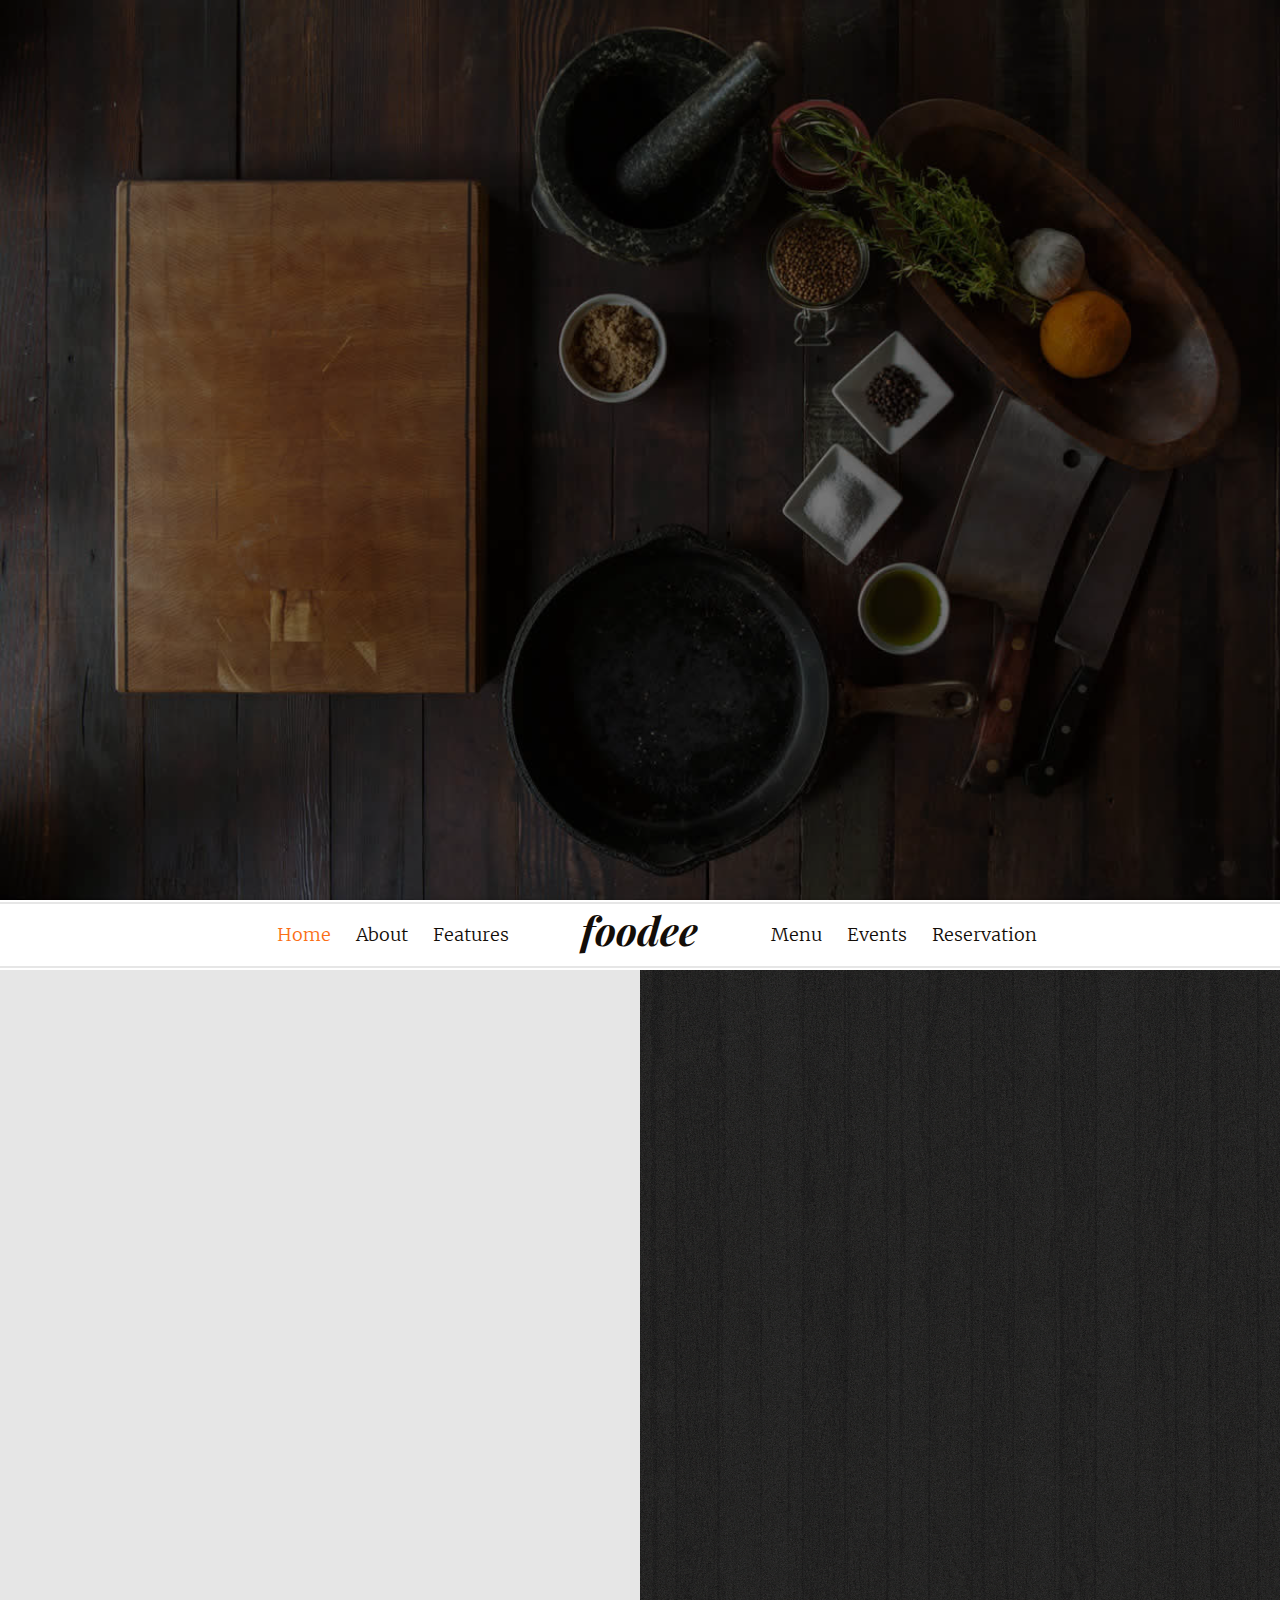
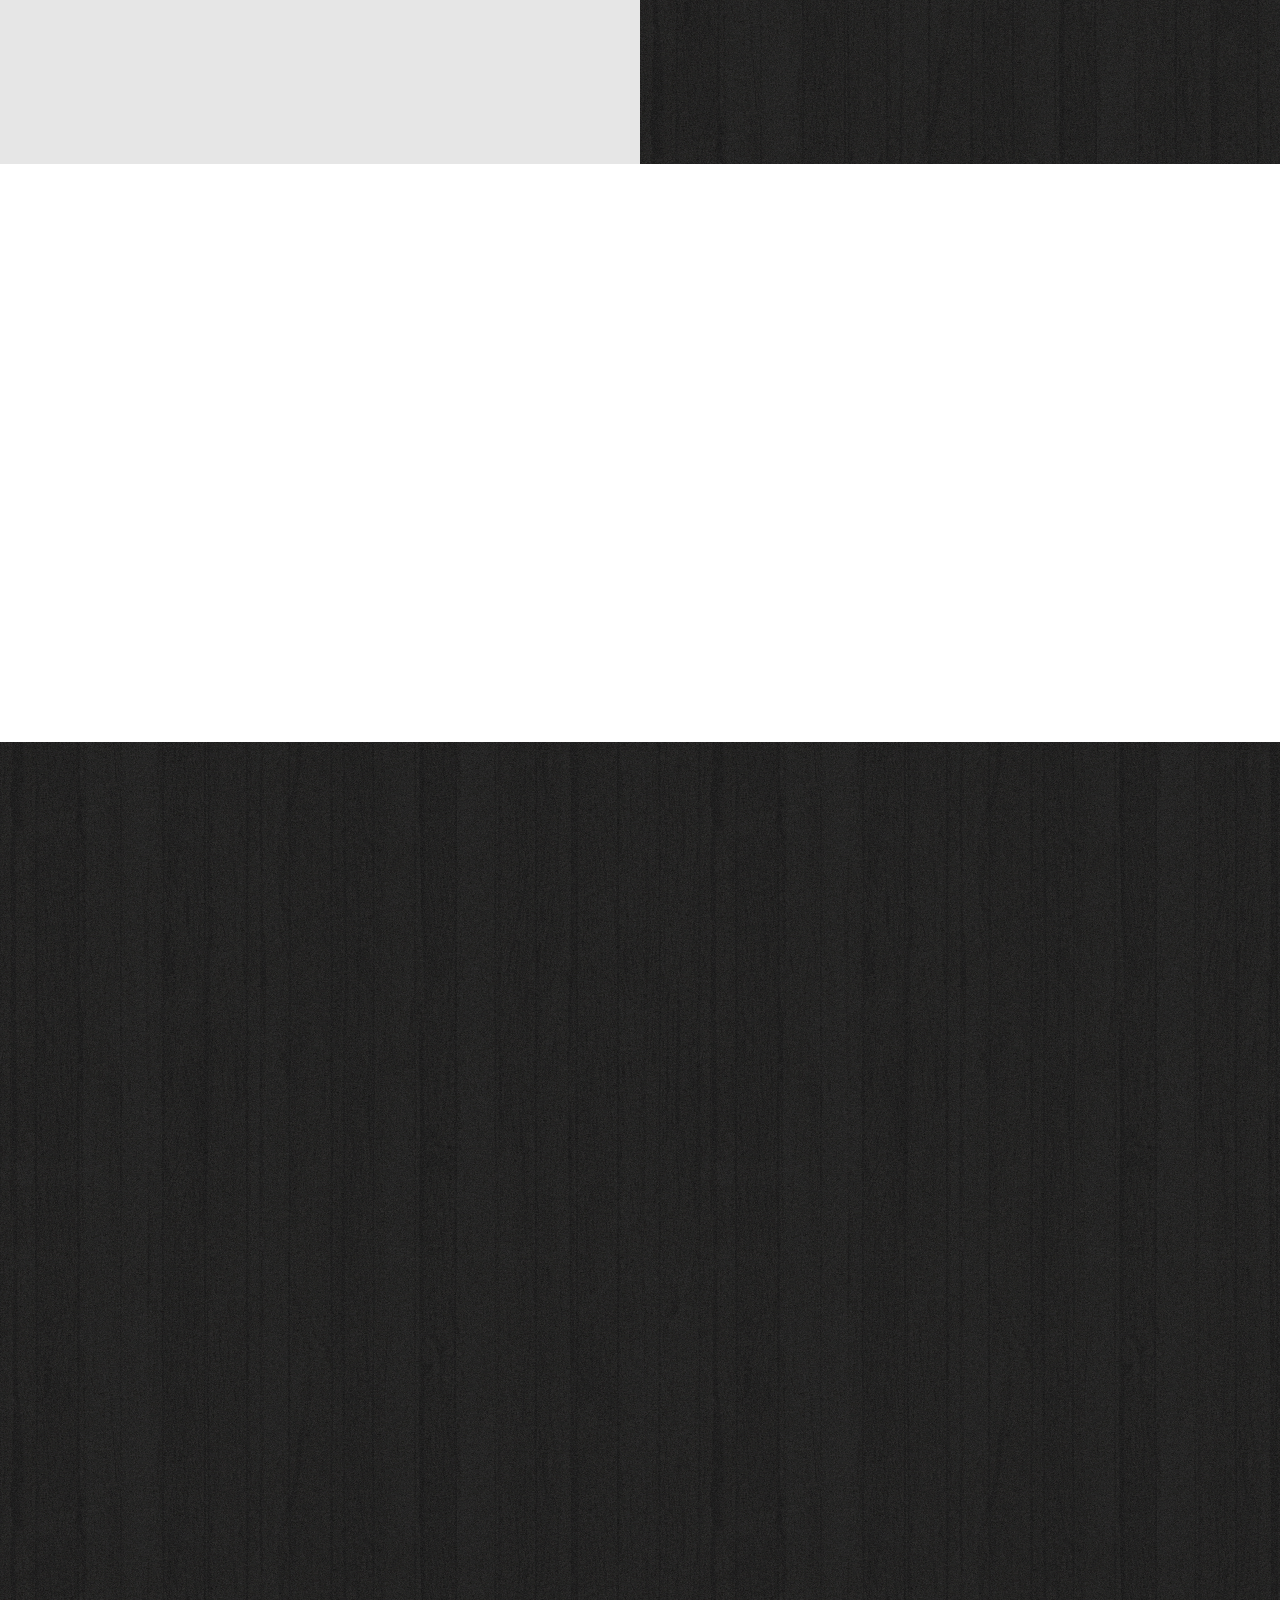
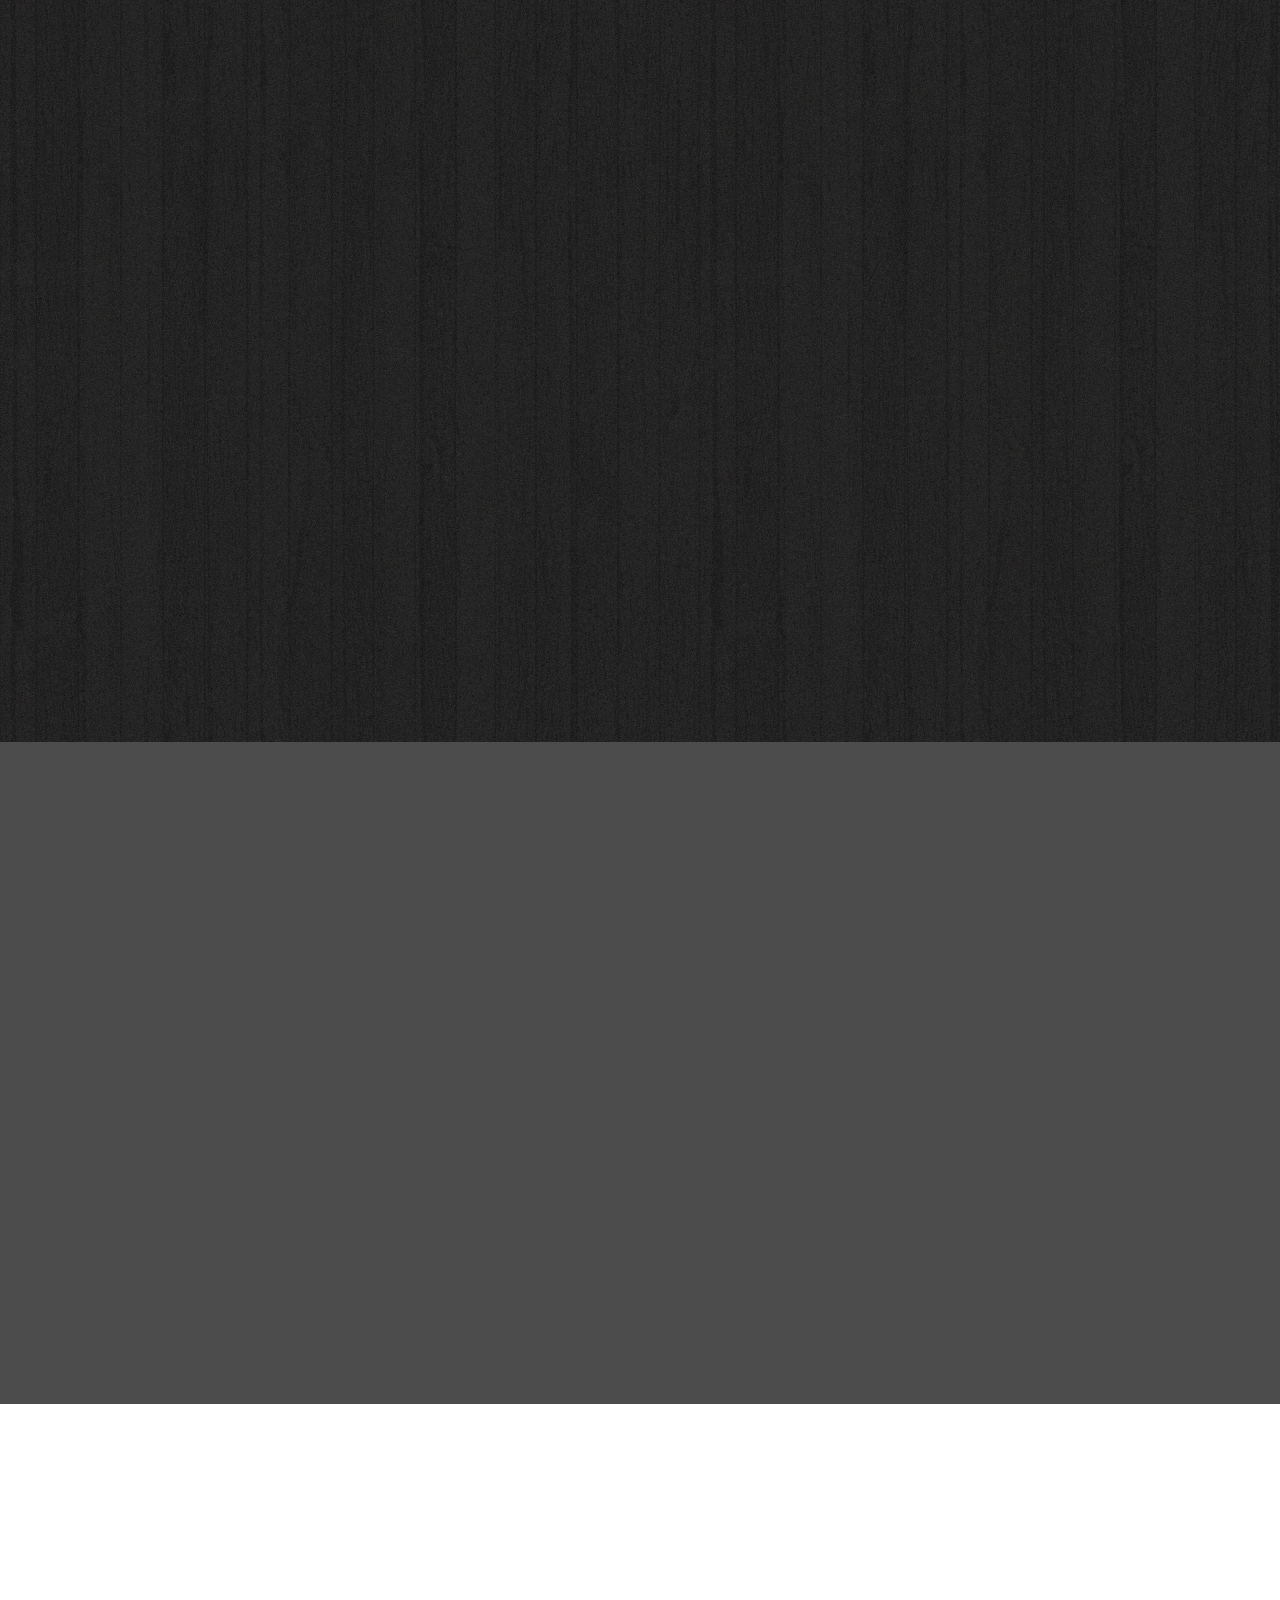
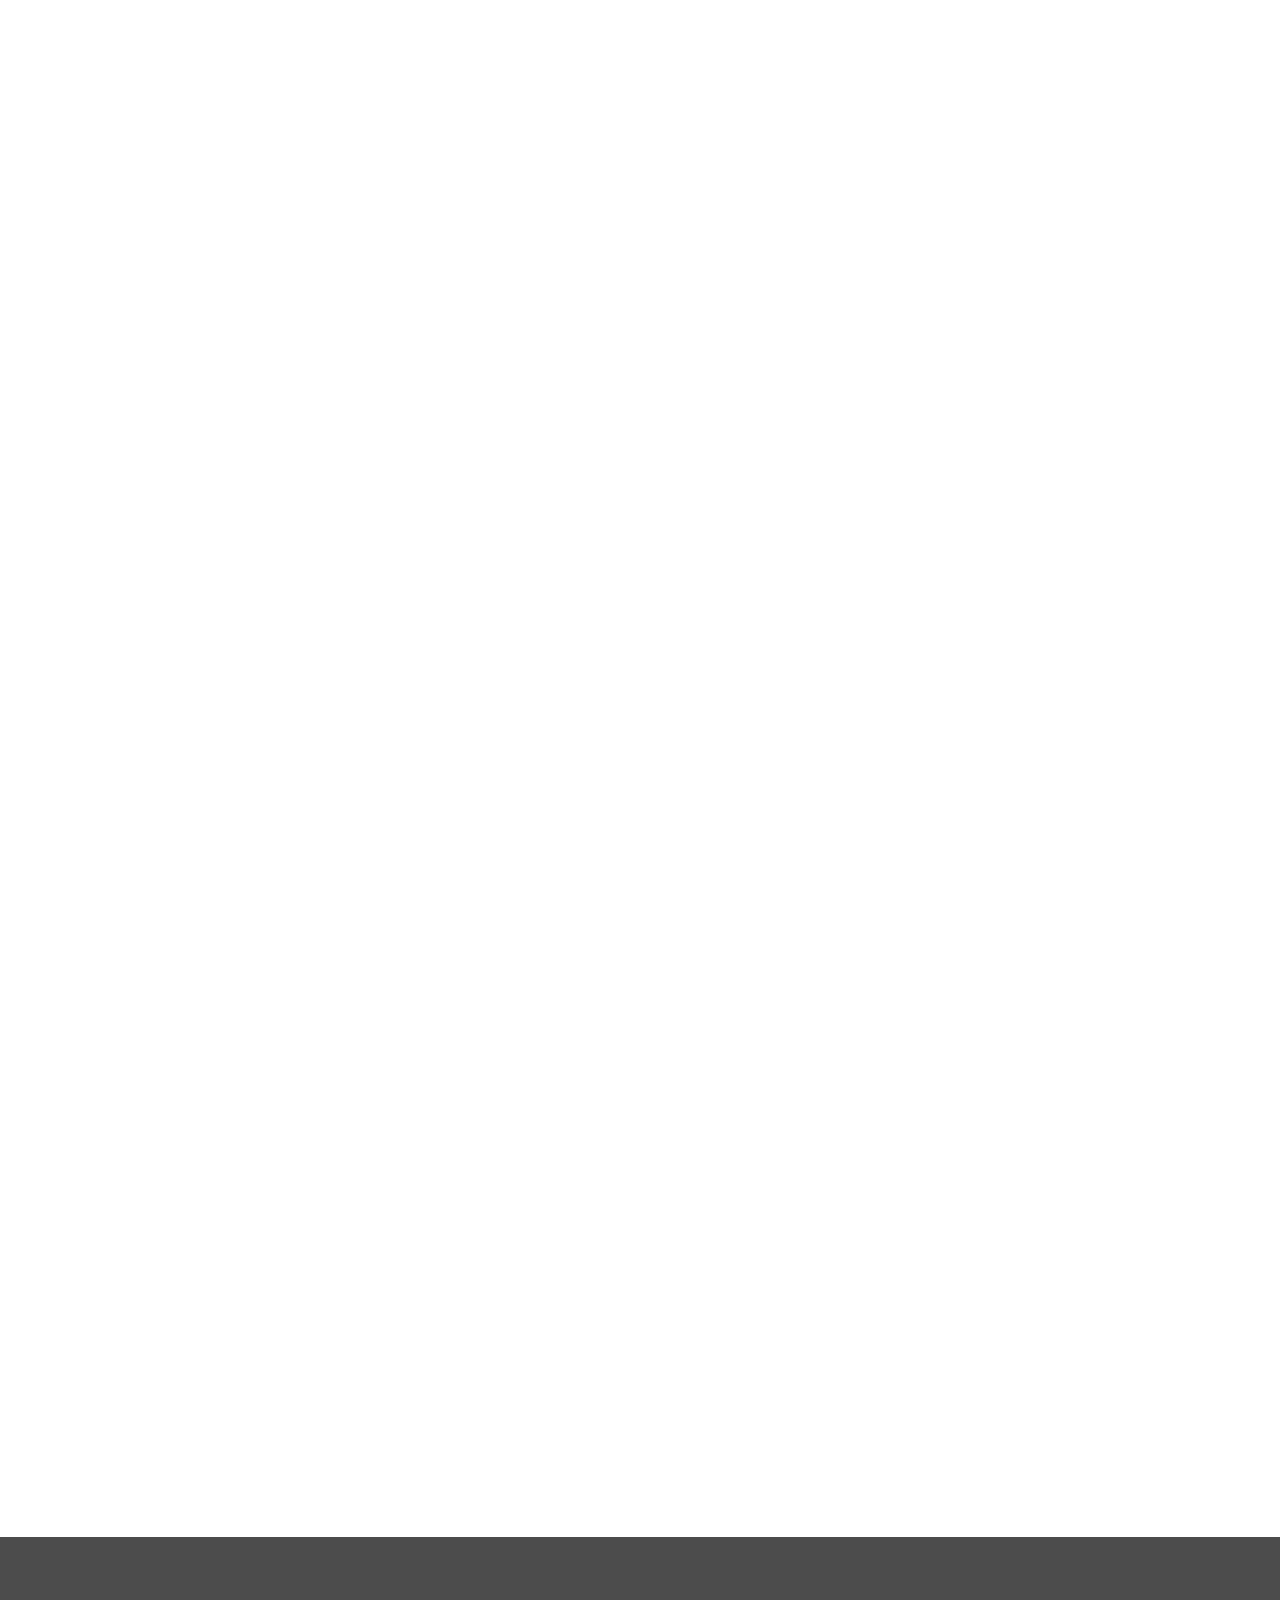
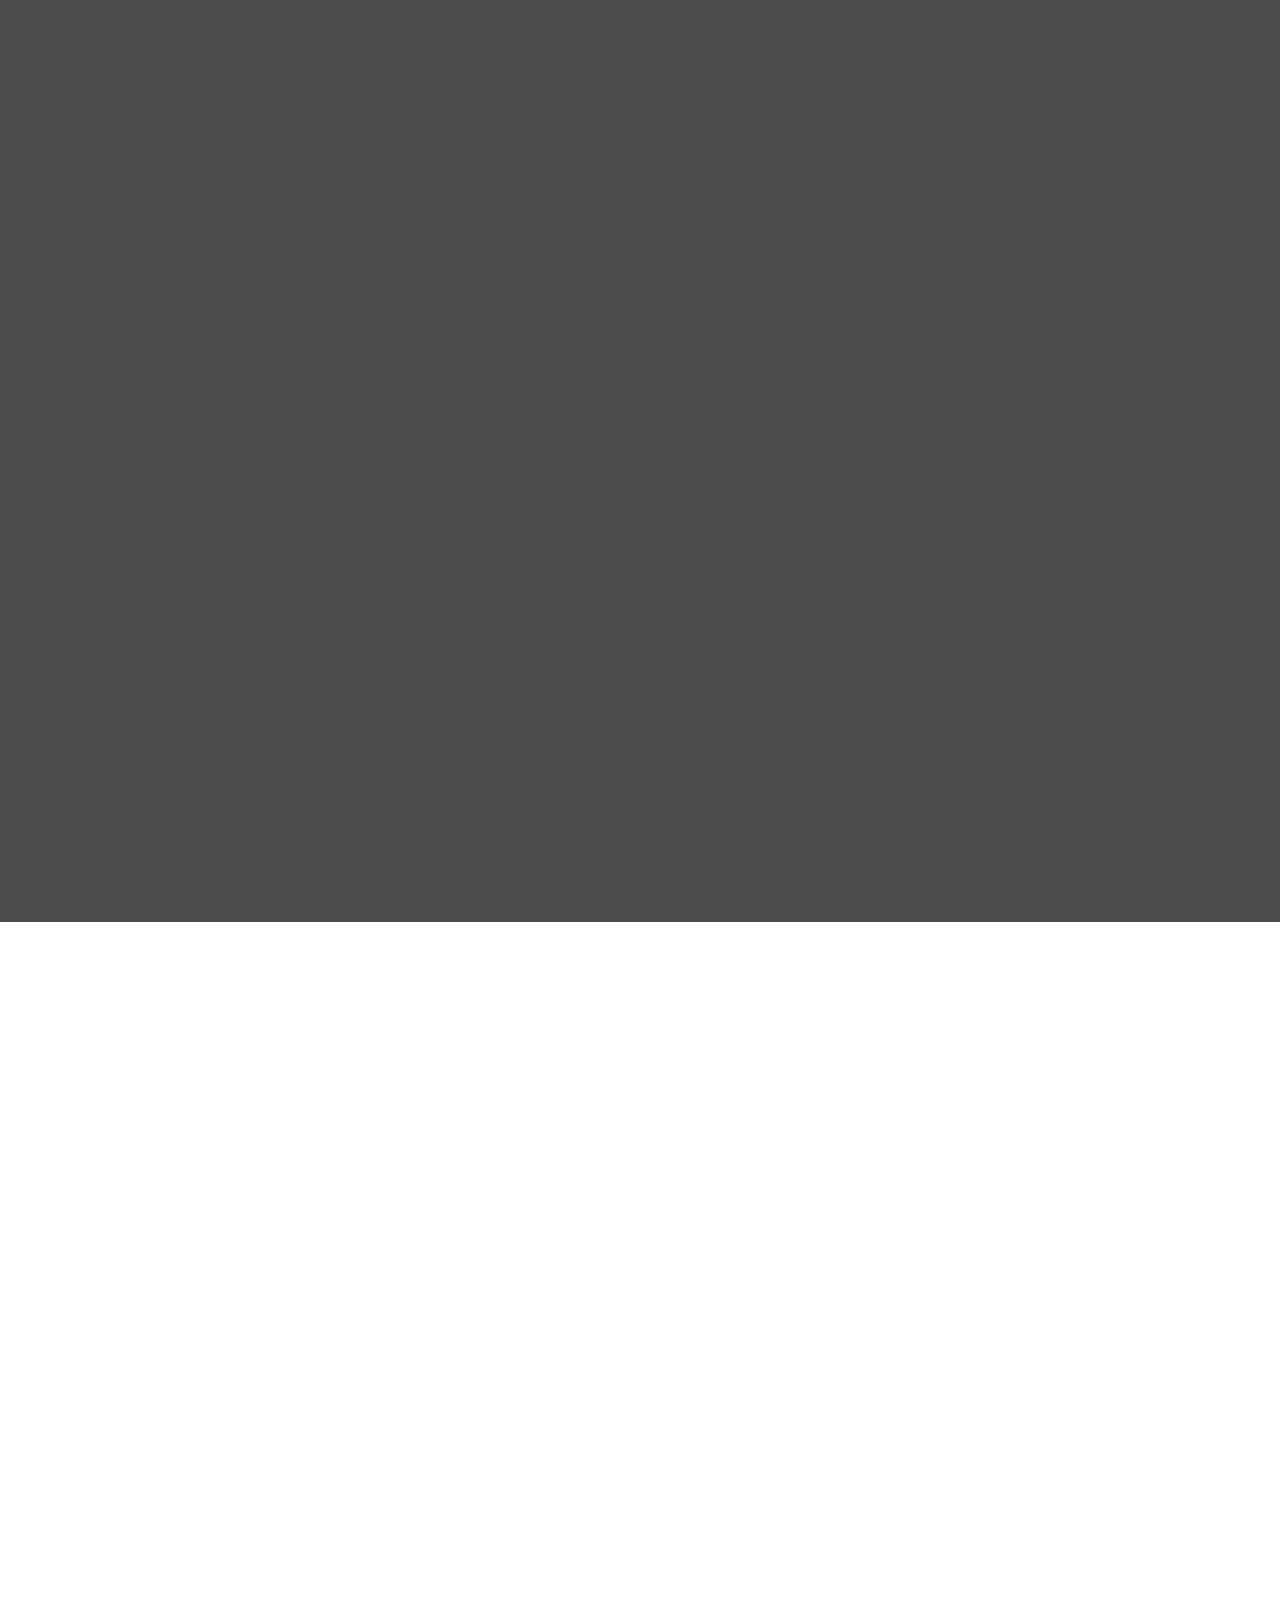
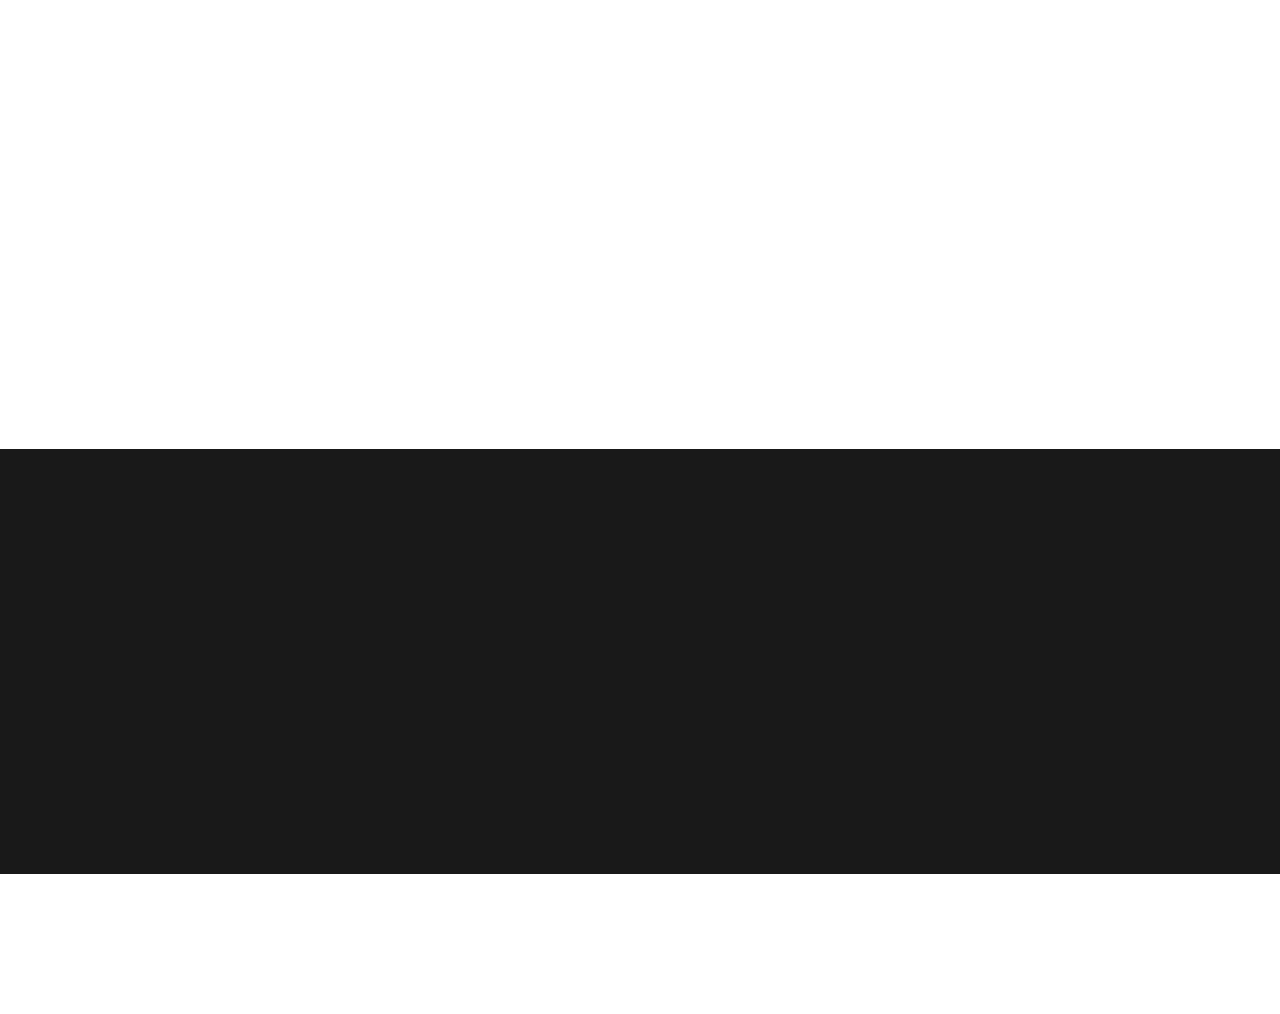
<file: index.html>
<!DOCTYPE html>
<html class="no-js">
<head>
<title>Free CSS | Free CSS Templates | Demo of the HTML CSS Template Foodee</title>
<meta charset="utf-8">
<meta http-equiv="X-UA-Compatible" content="IE=edge">
<meta name="viewport" content="width=device-width, initial-scale=1">
<link rel="stylesheet" type="text/css" href="assets/css/bootstrap.css">
<link rel="stylesheet" type="text/css" href="assets/css/plugins.css">
<link rel="stylesheet" type="text/css" href="assets/css/style.css">
<script src="assets/js/modernizr-2.6.2.min.js"></script>
<!--[if lt IE 9]>
<script src="assets/js/respond.min.js"></script>
<![endif]-->
<style type="text/css">
#freecssfooter{display:block;width:100%;padding:120px 0 20px;overflow:hidden;background-color:transparent;z-index:5000;text-align:center;}
#freecssfooter div#fcssholder div{display:none;}
#freecssfooter div#fcssholder div:first-child{display:block;}
#freecssfooter div#fcssholder div:first-child a{float:none;margin:0 auto;}
</style></head>
<body>
<div id="fh5co-container">
  <div id="fh5co-home" class="js-fullheight" data-section="home">
    <div class="flexslider">
      <div class="fh5co-overlay"></div>
      <div class="fh5co-text">
        <div class="container">
          <div class="row">
            <h1 class="to-animate">foodee</h1>
            <h2 class="to-animate">Lorem Ipsum <span>et</span> <a href="http://www.free-css.com/free-css-templates">Pellentesque</a></h2>
          </div>
        </div>
      </div>
      <ul class="slides">
        <li style="background-image:url(assets/images/slide_1.jpg);" data-stellar-background-ratio="0.5"></li>
        <li style="background-image:url(assets/images/slide_2.jpg);" data-stellar-background-ratio="0.5"></li>
        <li style="background-image:url(assets/images/slide_3.jpg);" data-stellar-background-ratio="0.5"></li>
      </ul>
    </div>
  </div>
  <div class="js-sticky">
    <div class="fh5co-main-nav">
      <div class="container-fluid">
        <div class="fh5co-menu-1"><a href="javascript:void(0)" data-nav-section="home">Home</a> <a href="javascript:void(0)" data-nav-section="about">About</a> <a href="javascript:void(0)" data-nav-section="features">Features</a></div>
        <div class="fh5co-logo"><a href="http://www.free-css.com/free-css-templates">foodee</a></div>
        <div class="fh5co-menu-2"><a href="javascript:void(0)" data-nav-section="menu">Menu</a> <a href="javascript:void(0)" data-nav-section="events">Events</a> <a href="javascript:void(0)" data-nav-section="reservation">Reservation</a></div>
      </div>
    </div>
  </div>
  <div id="fh5co-about" data-section="about">
    <div class="fh5co-2col fh5co-bg to-animate-2" style="background-image:url(assets/images/res_img_1.jpg)"></div>
    <div class="fh5co-2col fh5co-text">
      <h2 class="heading to-animate">About Us</h2>
      <p class="to-animate"><span class="firstcharacter">F</span>ar far away, behind the word mountains, far from the countries Vokalia and Consonantia, there live the blind texts. Separated they live in Bookmarksgrove right at the coast of the Semantics, a large language ocean. Far far away, behind the word mountains, far from the countries Vokalia and Consonantia, there live the blind texts. A small river named Duden flows by their place and supplies it with the necessary regelialia. It is a paradisematic country, in which roasted parts of sentences fly into your mouth. Even the all-powerful Pointing has no control about the blind texts it is an almost unorthographic life.</p>
      <p class="text-center to-animate"><a href="http://www.free-css.com/free-css-templates" class="btn btn-primary btn-outline">Get in touch</a></p>
    </div>
  </div>
  <div id="fh5co-sayings">
    <div class="container">
      <div class="row to-animate">
        <div class="flexslider">
          <ul class="slides">
            <li>
              <blockquote>
                <p>&ldquo;Cooking is an art, but all art requires knowing something about the techniques and materials&rdquo;</p>
                <p class="quote-author">&mdash; Nathan Myhrvold</p>
              </blockquote>
            </li>
            <li>
              <blockquote>
                <p>&ldquo;Give a man food, and he can eat for a day. Give a man a job, and he can only eat for 30 minutes on break.&rdquo;</p>
                <p class="quote-author">&mdash; Lev L. Spiro</p>
              </blockquote>
            </li>
            <li>
              <blockquote>
                <p>&ldquo;Find something you’re passionate about and keep tremendously interested in it.&rdquo;</p>
                <p class="quote-author">&mdash; Julia Child</p>
              </blockquote>
            </li>
            <li>
              <blockquote>
                <p>&ldquo;Never work before breakfast; if you have to work before breakfast, eat your breakfast first.&rdquo;</p>
                <p class="quote-author">&mdash; Josh Billings</p>
              </blockquote>
            </li>
          </ul>
        </div>
      </div>
    </div>
  </div>
  <div id="fh5co-featured" data-section="features">
    <div class="container">
      <div class="row text-center fh5co-heading row-padded">
        <div class="col-md-8 col-md-offset-2">
          <h2 class="heading to-animate">Featured Dishes</h2>
          <p class="sub-heading to-animate">Far far away, behind the word mountains, far from the countries Vokalia and Consonantia, there live the blind texts.</p>
        </div>
      </div>
      <div class="row">
        <div class="fh5co-grid">
          <div class="fh5co-v-half to-animate-2">
            <div class="fh5co-v-col-2 fh5co-bg-img" style="background-image:url(assets/images/res_img_1.jpg)"></div>
            <div class="fh5co-v-col-2 fh5co-text fh5co-special-1 arrow-left">
              <h2>Fresh Mushrooms</h2>
              <span class="pricing">$7.50</span>
              <p>Far far away, behind the word mountains, far from the countries Vokalia and Consonantia, there live the blind texts.</p>
            </div>
          </div>
          <div class="fh5co-v-half">
            <div class="fh5co-h-row-2 to-animate-2">
              <div class="fh5co-v-col-2 fh5co-bg-img" style="background-image:url(assets/images/res_img_2.jpg)"></div>
              <div class="fh5co-v-col-2 fh5co-text arrow-left">
                <h2>Grilled Chiken Salad</h2>
                <span class="pricing">$12.00</span>
                <p>Far far away, behind the word mountains.</p>
              </div>
            </div>
            <div class="fh5co-h-row-2 fh5co-reversed to-animate-2">
              <div class="fh5co-v-col-2 fh5co-bg-img" style="background-image:url(assets/images/res_img_8.jpg)"></div>
              <div class="fh5co-v-col-2 fh5co-text arrow-right">
                <h2>Cheese and Garlic Toast</h2>
                <span class="pricing">$4.50</span>
                <p>Far far away, behind the word mountains.</p>
              </div>
            </div>
          </div>
          <div class="fh5co-v-half">
            <div class="fh5co-h-row-2 fh5co-reversed to-animate-2">
              <div class="fh5co-v-col-2 fh5co-bg-img" style="background-image:url(assets/images/res_img_7.jpg)"></div>
              <div class="fh5co-v-col-2 fh5co-text arrow-right">
                <h2>Organic Egg</h2>
                <span class="pricing">$4.99</span>
                <p>Far far away, behind the word mountains.</p>
              </div>
            </div>
            <div class="fh5co-h-row-2 to-animate-2">
              <div class="fh5co-v-col-2 fh5co-bg-img" style="background-image:url(assets/images/res_img_6.jpg)"></div>
              <div class="fh5co-v-col-2 fh5co-text arrow-left">
                <h2>Salad with Crispy Chicken</h2>
                <span class="pricing">$8.50</span>
                <p>Far far away, behind the word mountains.</p>
              </div>
            </div>
          </div>
          <div class="fh5co-v-half to-animate-2">
            <div class="fh5co-v-col-2 fh5co-bg-img" style="background-image:url(assets/images/res_img_3.jpg)"></div>
            <div class="fh5co-v-col-2 fh5co-text fh5co-special-1 arrow-left">
              <h2>Tomato Soup with Chicken</h2>
              <span class="pricing">$12.99</span>
              <p>Far far away, behind the word mountains, far from the countries Vokalia and Consonantia, there live the blind texts.</p>
            </div>
          </div>
        </div>
      </div>
    </div>
  </div>
  <div id="fh5co-type" style="background-image:url(assets/images/slide_3.jpg);" data-stellar-background-ratio="0.5">
    <div class="fh5co-overlay"></div>
    <div class="container">
      <div class="row">
        <div class="col-md-3 to-animate">
          <div class="fh5co-type">
            <h3 class="with-icon icon-1">Fruits</h3>
            <p>Far far away, behind the word mountains, far from the countries Vokalia and Consonantia, there live the blind texts.</p>
          </div>
        </div>
        <div class="col-md-3 to-animate">
          <div class="fh5co-type">
            <h3 class="with-icon icon-2">Sea food</h3>
            <p>Far far away, behind the word mountains, far from the countries Vokalia and Consonantia, there live the blind texts.</p>
          </div>
        </div>
        <div class="col-md-3 to-animate">
          <div class="fh5co-type">
            <h3 class="with-icon icon-3">Vegetables</h3>
            <p>Far far away, behind the word mountains, far from the countries Vokalia and Consonantia, there live the blind texts.</p>
          </div>
        </div>
        <div class="col-md-3 to-animate">
          <div class="fh5co-type">
            <h3 class="with-icon icon-4">Meat</h3>
            <p>Far far away, behind the word mountains, far from the countries Vokalia and Consonantia, there live the blind texts.</p>
          </div>
        </div>
      </div>
    </div>
  </div>
  <div id="fh5co-menus" data-section="menu">
    <div class="container">
      <div class="row text-center fh5co-heading row-padded">
        <div class="col-md-8 col-md-offset-2">
          <h2 class="heading to-animate">Food Menu</h2>
          <p class="sub-heading to-animate">Far far away, behind the word mountains, far from the countries Vokalia and Consonantia, there live the blind texts.</p>
        </div>
      </div>
      <div class="row row-padded">
        <div class="col-md-6">
          <div class="fh5co-food-menu to-animate-2">
            <h2 class="fh5co-drinks">Drinks</h2>
            <ul>
              <li>
                <div class="fh5co-food-desc">
                  <figure><img src="assets/images/res_img_5.jpg" class="img-responsive" alt="website template image"></figure>
                  <div>
                    <h3>Pineapple Juice</h3>
                    <p>Far far away, behind the word mountains.</p>
                  </div>
                </div>
                <div class="fh5co-food-pricing">$17.50</div>
              </li>
              <li>
                <div class="fh5co-food-desc">
                  <figure><img src="assets/images/res_img_6.jpg" class="img-responsive" alt="website template image"></figure>
                  <div>
                    <h3>Green Juice</h3>
                    <p>Far far away, behind the word mountains.</p>
                  </div>
                </div>
                <div class="fh5co-food-pricing">$7.99</div>
              </li>
              <li>
                <div class="fh5co-food-desc">
                  <figure><img src="assets/images/res_img_7.jpg" class="img-responsive" alt="website template image"></figure>
                  <div>
                    <h3>Soft Drinks</h3>
                    <p>Far far away, behind the word mountains.</p>
                  </div>
                </div>
                <div class="fh5co-food-pricing">$12.99</div>
              </li>
              <li>
                <div class="fh5co-food-desc">
                  <figure><img src="assets/images/res_img_5.jpg" class="img-responsive" alt="website template image"></figure>
                  <div>
                    <h3>Carlo Rosee Drinks</h3>
                    <p>Far far away, behind the word mountains.</p>
                  </div>
                </div>
                <div class="fh5co-food-pricing">$12.99</div>
              </li>
            </ul>
          </div>
        </div>
        <div class="col-md-6">
          <div class="fh5co-food-menu to-animate-2">
            <h2 class="fh5co-dishes">Steak</h2>
            <ul>
              <li>
                <div class="fh5co-food-desc">
                  <figure><img src="assets/images/res_img_3.jpg" class="img-responsive" alt="website template image"></figure>
                  <div>
                    <h3>Beef Steak</h3>
                    <p>Far far away, behind the word mountains.</p>
                  </div>
                </div>
                <div class="fh5co-food-pricing">$17.50</div>
              </li>
              <li>
                <div class="fh5co-food-desc">
                  <figure><img src="assets/images/res_img_4.jpg" class="img-responsive" alt="website template image"></figure>
                  <div>
                    <h3>Tomato with Chicken</h3>
                    <p>Far far away, behind the word mountains.</p>
                  </div>
                </div>
                <div class="fh5co-food-pricing">$7.99</div>
              </li>
              <li>
                <div class="fh5co-food-desc">
                  <figure><img src="assets/images/res_img_2.jpg" class="img-responsive" alt="website template image"></figure>
                  <div>
                    <h3>Sausages from Italy</h3>
                    <p>Far far away, behind the word mountains.</p>
                  </div>
                </div>
                <div class="fh5co-food-pricing">$12.99</div>
              </li>
              <li>
                <div class="fh5co-food-desc">
                  <figure><img src="assets/images/res_img_8.jpg" class="img-responsive" alt="website template image"></figure>
                  <div>
                    <h3>Beef Grilled</h3>
                    <p>Far far away, behind the word mountains.</p>
                  </div>
                </div>
                <div class="fh5co-food-pricing">$12.99</div>
              </li>
            </ul>
          </div>
        </div>
        <div class="col-md-6">
          <div class="fh5co-food-menu to-animate-2">
            <h2 class="fh5co-drinks">Drinks</h2>
            <ul>
              <li>
                <div class="fh5co-food-desc">
                  <figure><img src="assets/images/res_img_5.jpg" class="img-responsive" alt="website template image"></figure>
                  <div>
                    <h3>Pineapple Juice</h3>
                    <p>Far far away, behind the word mountains.</p>
                  </div>
                </div>
                <div class="fh5co-food-pricing">$17.50</div>
              </li>
              <li>
                <div class="fh5co-food-desc">
                  <figure><img src="assets/images/res_img_6.jpg" class="img-responsive" alt="website template image"></figure>
                  <div>
                    <h3>Green Juice</h3>
                    <p>Far far away, behind the word mountains.</p>
                  </div>
                </div>
                <div class="fh5co-food-pricing">$7.99</div>
              </li>
              <li>
                <div class="fh5co-food-desc">
                  <figure><img src="assets/images/res_img_7.jpg" class="img-responsive" alt="website template image"></figure>
                  <div>
                    <h3>Soft Drinks</h3>
                    <p>Far far away, behind the word mountains.</p>
                  </div>
                </div>
                <div class="fh5co-food-pricing">$12.99</div>
              </li>
              <li>
                <div class="fh5co-food-desc">
                  <figure><img src="assets/images/res_img_5.jpg" class="img-responsive" alt="website template image"></figure>
                  <div>
                    <h3>Carlo Rosee Drinks</h3>
                    <p>Far far away, behind the word mountains.</p>
                  </div>
                </div>
                <div class="fh5co-food-pricing">$12.99</div>
              </li>
            </ul>
          </div>
        </div>
        <div class="col-md-6">
          <div class="fh5co-food-menu to-animate-2">
            <h2 class="fh5co-dishes">Steak</h2>
            <ul>
              <li>
                <div class="fh5co-food-desc">
                  <figure><img src="assets/images/res_img_3.jpg" class="img-responsive" alt="website template image"></figure>
                  <div>
                    <h3>Beef Steak</h3>
                    <p>Far far away, behind the word mountains.</p>
                  </div>
                </div>
                <div class="fh5co-food-pricing">$17.50</div>
              </li>
              <li>
                <div class="fh5co-food-desc">
                  <figure><img src="assets/images/res_img_4.jpg" class="img-responsive" alt="website template image"></figure>
                  <div>
                    <h3>Tomato with Chicken</h3>
                    <p>Far far away, behind the word mountains.</p>
                  </div>
                </div>
                <div class="fh5co-food-pricing">$7.99</div>
              </li>
              <li>
                <div class="fh5co-food-desc">
                  <figure><img src="assets/images/res_img_2.jpg" class="img-responsive" alt="website template image"></figure>
                  <div>
                    <h3>Sausages from Italy</h3>
                    <p>Far far away, behind the word mountains.</p>
                  </div>
                </div>
                <div class="fh5co-food-pricing">$12.99</div>
              </li>
              <li>
                <div class="fh5co-food-desc">
                  <figure><img src="assets/images/res_img_8.jpg" class="img-responsive" alt="website template image"></figure>
                  <div>
                    <h3>Beef Grilled</h3>
                    <p>Far far away, behind the word mountains.</p>
                  </div>
                </div>
                <div class="fh5co-food-pricing">$12.99</div>
              </li>
            </ul>
          </div>
        </div>
      </div>
      <div class="row">
        <div class="col-md-4 col-md-offset-4 text-center to-animate-2">
          <p><a href="http://www.free-css.com/free-css-templates" class="btn btn-primary btn-outline">More Food Menu</a></p>
        </div>
      </div>
    </div>
  </div>
  <div id="fh5co-events" data-section="events" style="background-image:url(assets/images/slide_2.jpg);" data-stellar-background-ratio="0.5">
    <div class="fh5co-overlay"></div>
    <div class="container">
      <div class="row text-center fh5co-heading row-padded">
        <div class="col-md-8 col-md-offset-2 to-animate">
          <h2 class="heading">Upcoming Events</h2>
          <p class="sub-heading">Far far away, behind the word mountains, far from the countries Vokalia and Consonantia, there live the blind texts.</p>
        </div>
      </div>
      <div class="row">
        <div class="col-md-4">
          <div class="fh5co-event to-animate-2">
            <h3>Kitchen Workshops</h3>
            <span class="fh5co-event-meta">March 19th, 2016</span>
            <p>Far far away, behind the word mountains, far from the countries Vokalia and Consonantia, there live the blind texts.</p>
            <p><a href="http://www.free-css.com/free-css-templates" class="btn btn-primary btn-outline">Read More</a></p>
          </div>
        </div>
        <div class="col-md-4">
          <div class="fh5co-event to-animate-2">
            <h3>Music Concerts</h3>
            <span class="fh5co-event-meta">March 19th, 2016</span>
            <p>Far far away, behind the word mountains, far from the countries Vokalia and Consonantia, there live the blind texts.</p>
            <p><a href="http://www.free-css.com/free-css-templates" class="btn btn-primary btn-outline">Read More</a></p>
          </div>
        </div>
        <div class="col-md-4">
          <div class="fh5co-event to-animate-2">
            <h3>Free to Eat Party</h3>
            <span class="fh5co-event-meta">March 19th, 2016</span>
            <p>Far far away, behind the word mountains, far from the countries Vokalia and Consonantia, there live the blind texts.</p>
            <p><a href="http://www.free-css.com/free-css-templates" class="btn btn-primary btn-outline">Read More</a></p>
          </div>
        </div>
      </div>
    </div>
  </div>
  <div id="fh5co-contact" data-section="reservation">
    <div class="container">
      <div class="row text-center fh5co-heading row-padded">
        <div class="col-md-8 col-md-offset-2">
          <h2 class="heading to-animate">Reserve a Table</h2>
          <p class="sub-heading to-animate">Far far away, behind the word mountains, far from the countries Vokalia and Consonantia, there live the blind texts.</p>
        </div>
      </div>
      <div class="row">
        <div class="col-md-6 to-animate-2">
          <h3>Contact Info</h3>
          <ul class="fh5co-contact-info">
            <li class="fh5co-contact-address"><i class="icon-home"></i>5555 Love Paradise 56 New Clity 5655,<br>
              Excel Tower United Kingdom</li>
            <li><i class="icon-phone"></i> (123) 465-6789</li>
            <li><i class="icon-envelope"></i>info@domain.com</li>
            <li><i class="icon-globe"></i> <a href="http://www.free-css.com/free-css-templates">domain.com</a></li>
          </ul>
        </div>
        <div class="col-md-6 to-animate-2">
          <h3>Reservation Form</h3>
          <form action="#" method="post">
            <div class="form-group">
              <label for="name" class="sr-only">Name</label>
              <input id="name" class="form-control" placeholder="Name" type="text">
            </div>
            <div class="form-group">
              <label for="email" class="sr-only">Email</label>
              <input id="email" class="form-control" placeholder="Email" type="email">
            </div>
            <div class="form-group">
              <label for="occation" class="sr-only">Occation</label>
              <select class="form-control" id="occation">
                <option>Select an Occation</option>
                <option>Wedding Ceremony</option>
                <option>Birthday</option>
                <option>Others</option>
              </select>
            </div>
            <div class="form-group">
              <label for="date" class="sr-only">Date</label>
              <input id="date" class="form-control" placeholder="Date &amp; Time" type="text">
            </div>
            <div class="form-group">
              <label for="message" class="sr-only">Message</label>
              <textarea id="message" cols="30" rows="5" class="form-control" placeholder="Message"></textarea>
            </div>
            <div class="form-group">
              <input class="btn btn-primary" value="Send Message" type="submit">
            </div>
          </form>
        </div>
      </div>
    </div>
  </div>
</div>
<div id="fh5co-footer">
  <div class="container">
    <div class="row row-padded">
      <div class="col-md-12 text-center">
        <p class="to-animate">&copy; Foodee<br>
          Designed by <a target="_blank" rel="nofollow" href="http://freehtml5.co/">FreeHTML5.co</a> Demo Images: Pexels<br>
          Tasty Icons Free handdrawngoods</p>
        <p class="text-center to-animate"><a href="javascript:void(0)" class="js-gotop">Go To Top</a></p>
      </div>
    </div>
    <div class="row">
      <div class="col-md-12 text-center">
        <ul class="fh5co-social">
          <li class="to-animate-2"><a href="http://www.free-css.com/free-css-templates"><i class="icon-facebook"></i></a></li>
          <li class="to-animate-2"><a href="http://www.free-css.com/free-css-templates"><i class="icon-twitter"></i></a></li>
          <li class="to-animate-2"><a href="http://www.free-css.com/free-css-templates"><i class="icon-instagram"></i></a></li>
        </ul>
      </div>
    </div>
  </div>
</div>
<script src="assets/js/jquery.min.js"></script>
<script src="assets/js/jquery.easing.1.3.js"></script>
<script src="assets/js/bootstrap.min.js"></script>
<script src="assets/js/moment.js"></script>
<script src="assets/js/bootstrap-datetimepicker.min.js"></script>
<script src="assets/js/jquery.waypoints.min.js"></script>
<script src="assets/js/jquery.stellar.min.js"></script>
<script src="assets/js/jquery.flexslider-min.js"></script>
<script src="assets/js/main.js"></script>
<div id="freecssfooter">
  <div id="fcssholder">
    <div id="bsap_2365" class="bsarocks bsap_b893e54e42ad5b76e7b252f59be18e67"></div>
    <div id="bsap_1635" class="bsarocks bsap_b893e54e42ad5b76e7b252f59be18e67"></div>
    <div id="bsap_1279659" class="bsarocks bsap_b893e54e42ad5b76e7b252f59be18e67"></div>
  </div>
</div>
<!--script type="text/javascript">(function(i,s,o,g,r,a,m){i['GoogleAnalyticsObject']=r;i[r]=i[r]||function(){(i[r].q=i[r].q||[]).push(arguments)},i[r].l=1*new Date();a=s.createElement(o),m=s.getElementsByTagName(o)[0];a.async=1;a.src=g;m.parentNode.insertBefore(a,m)})(window,document,'script','//www.google-analytics.com/analytics.js','ga');ga('create', 'UA-159243-28', 'auto');ga('send', 'pageview');</script-->
</body>
</html>
</file>
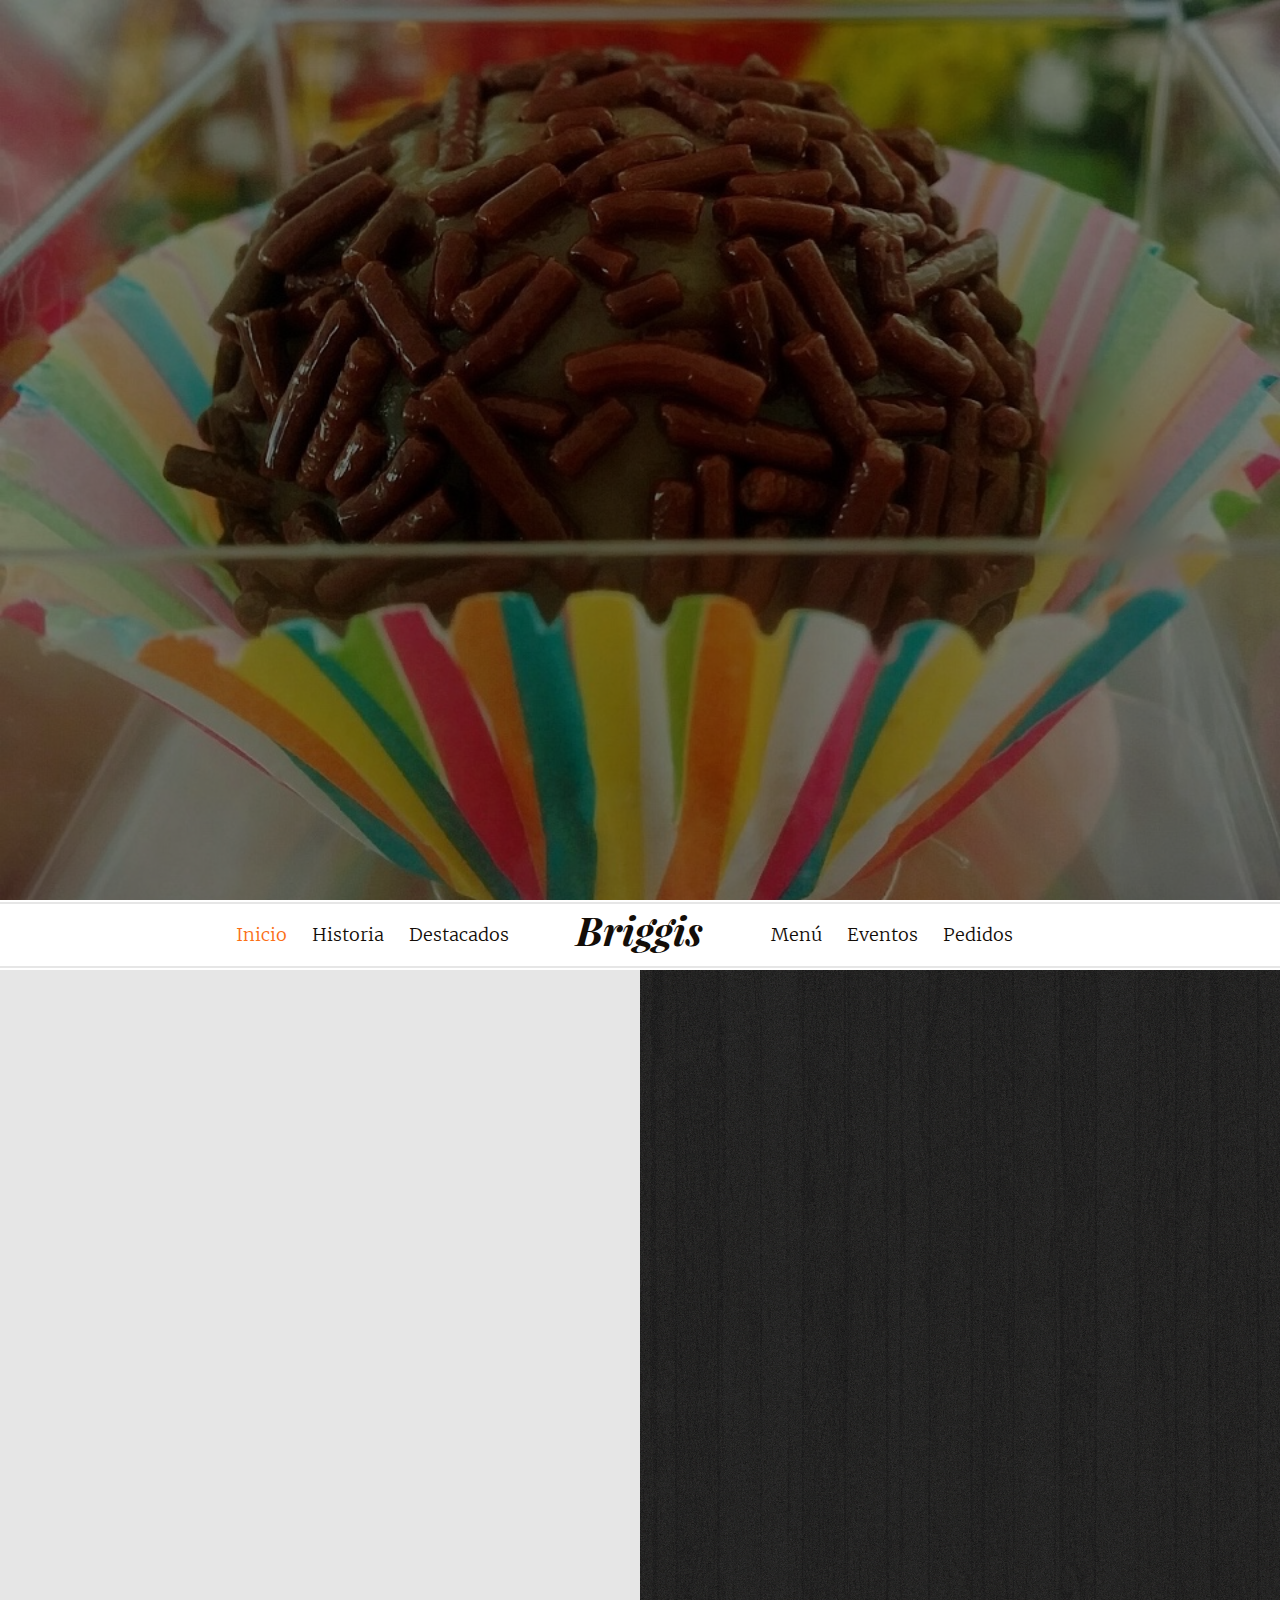
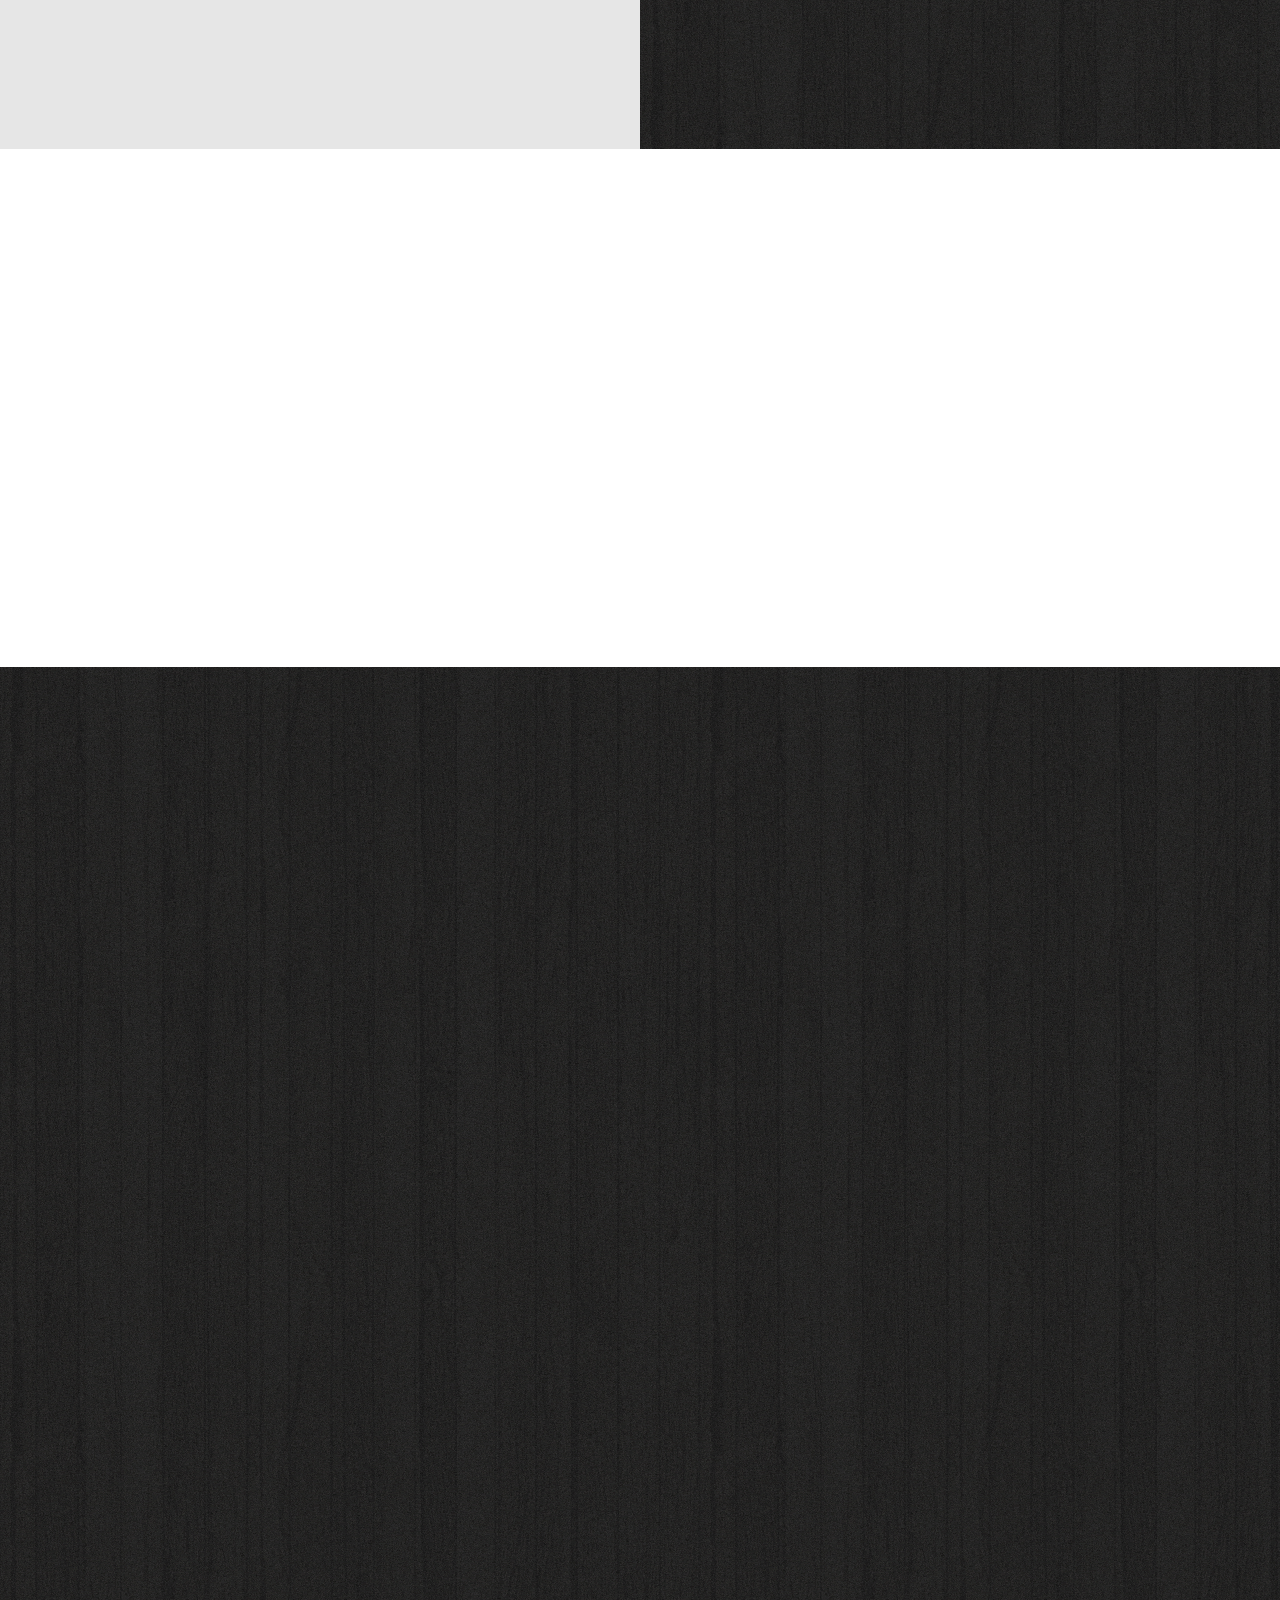
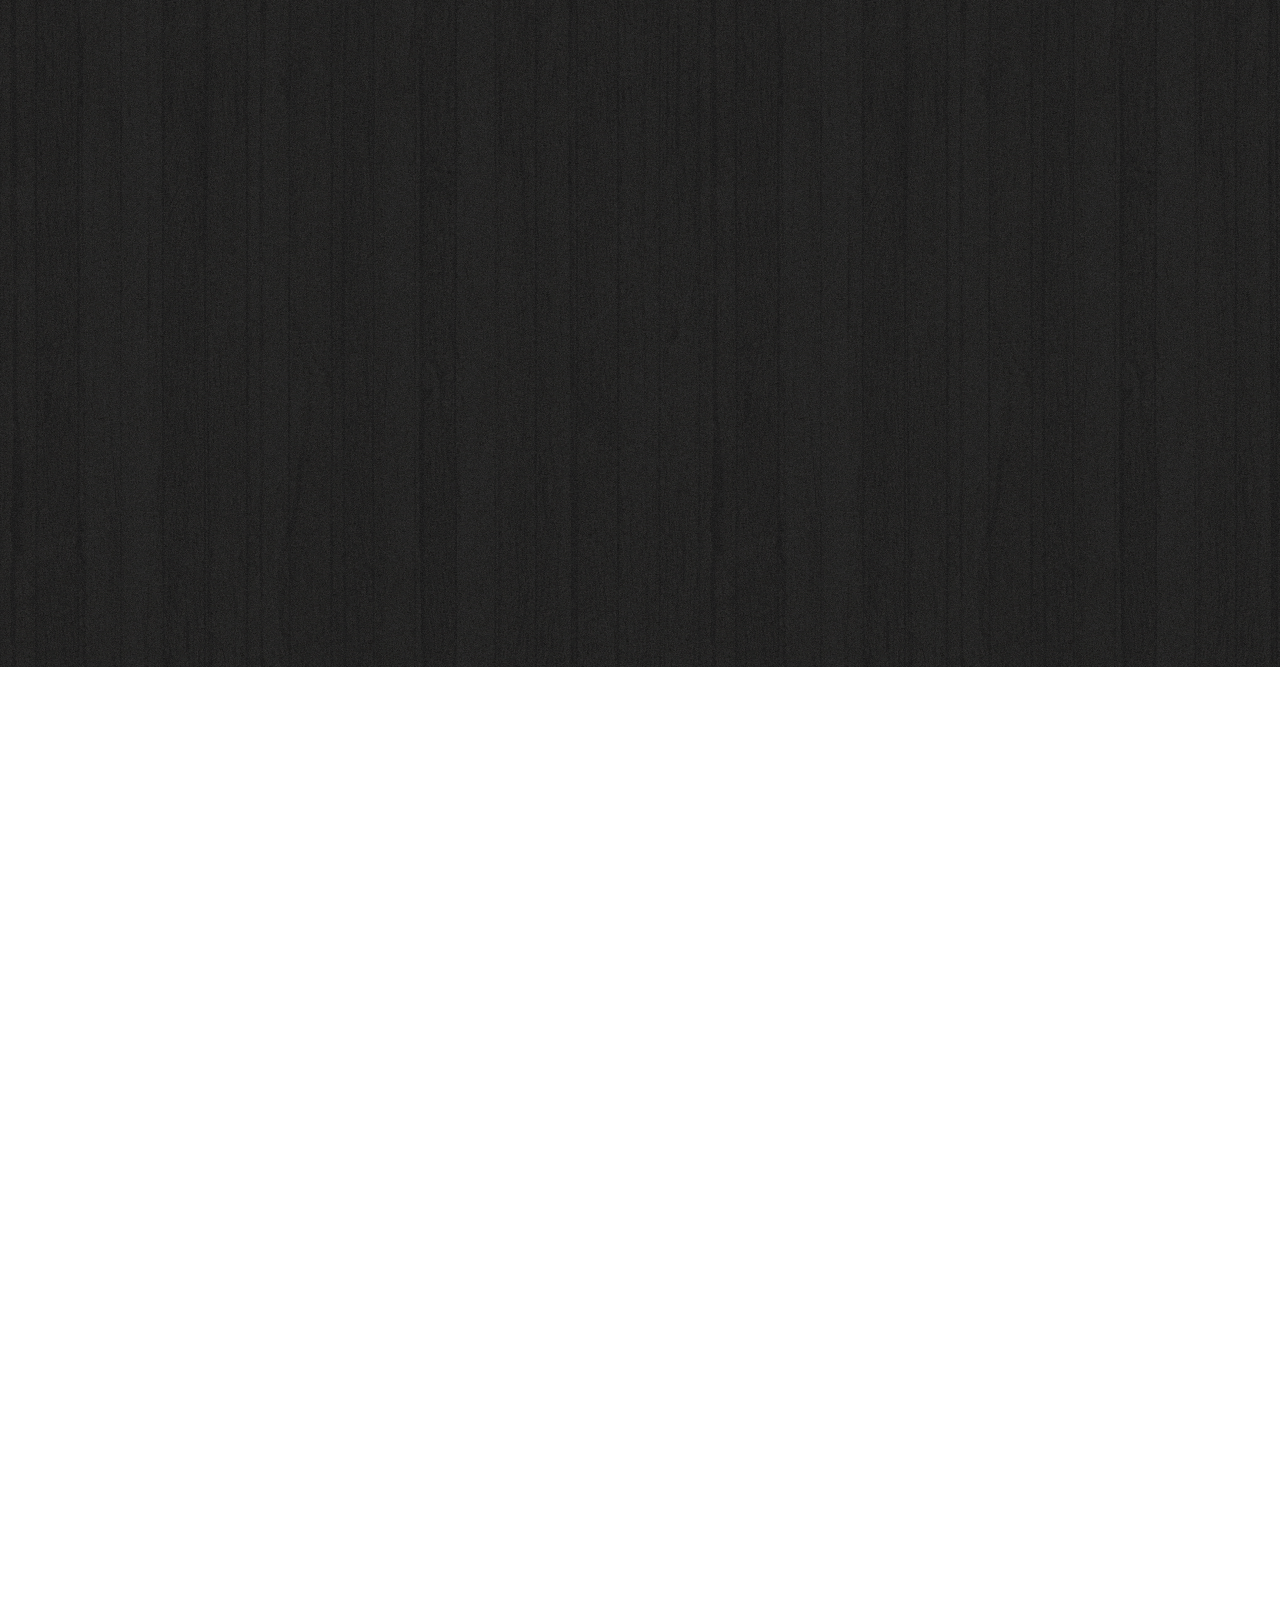
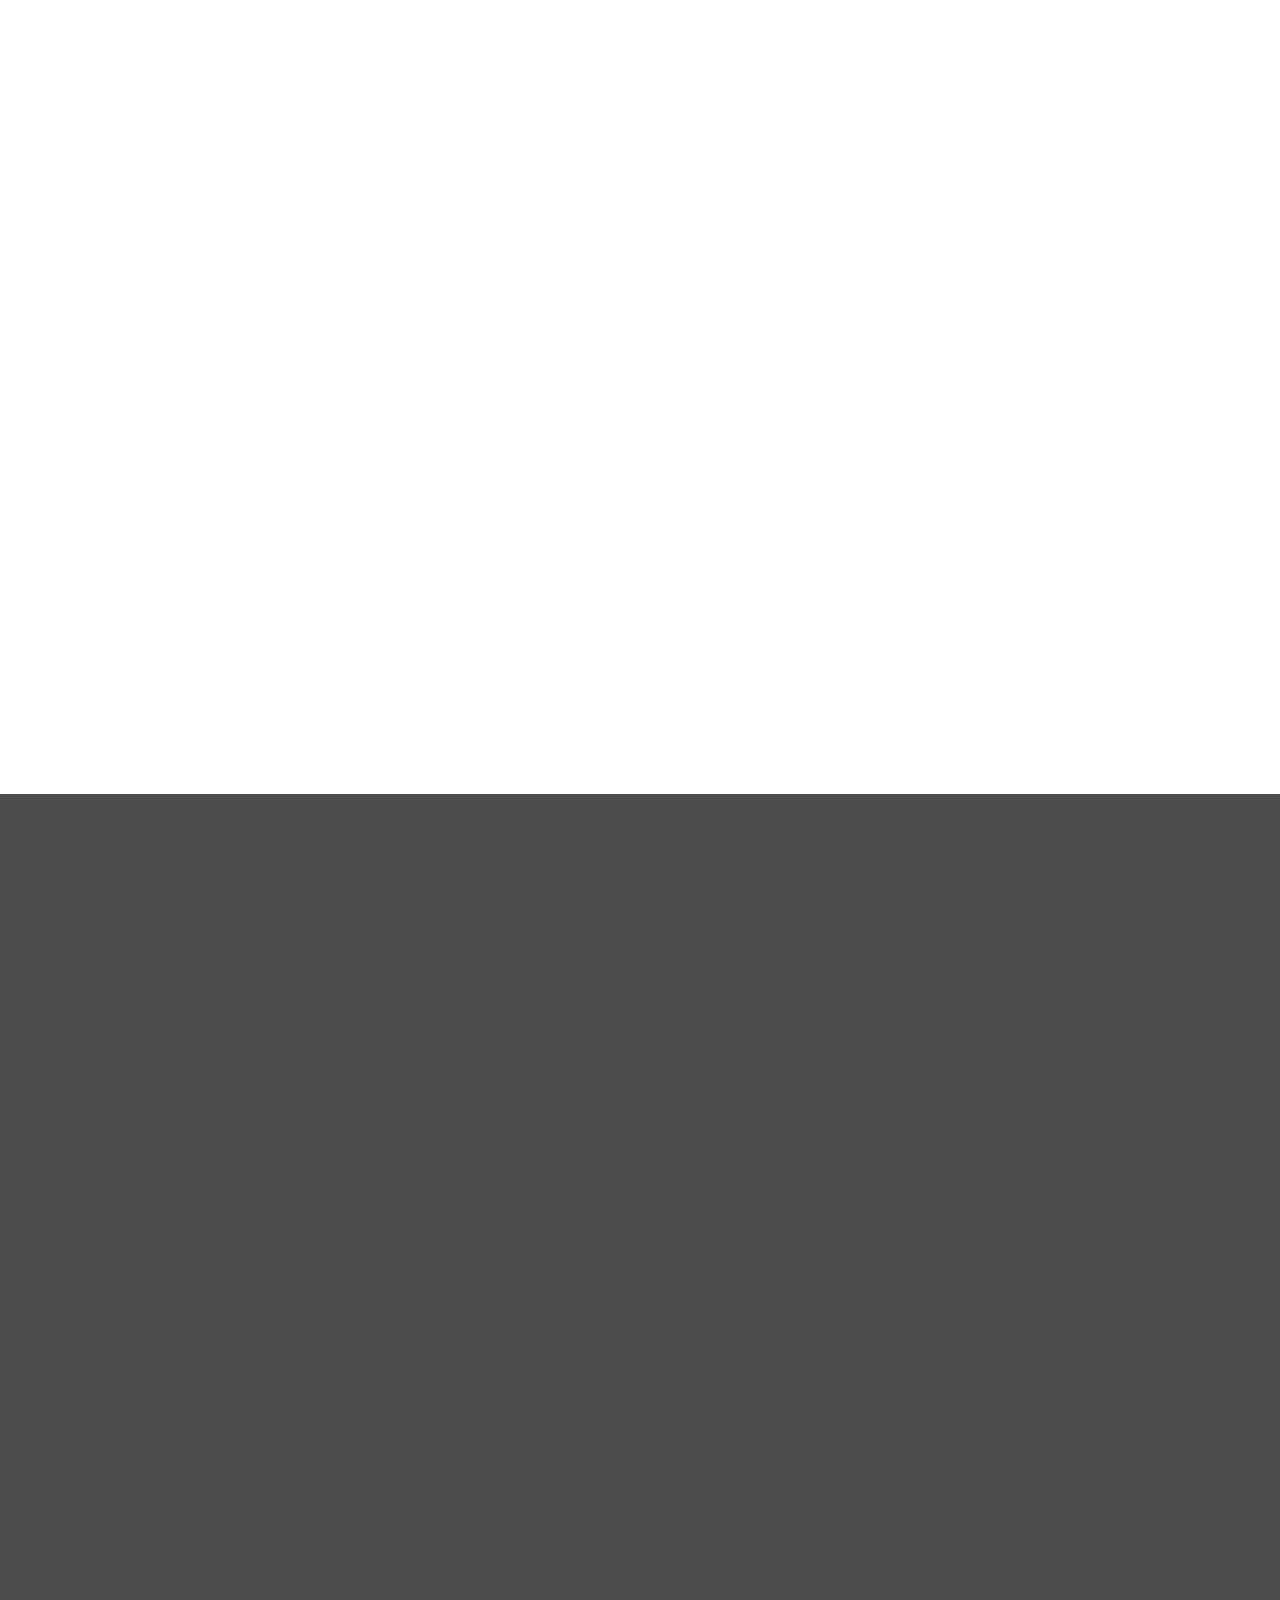
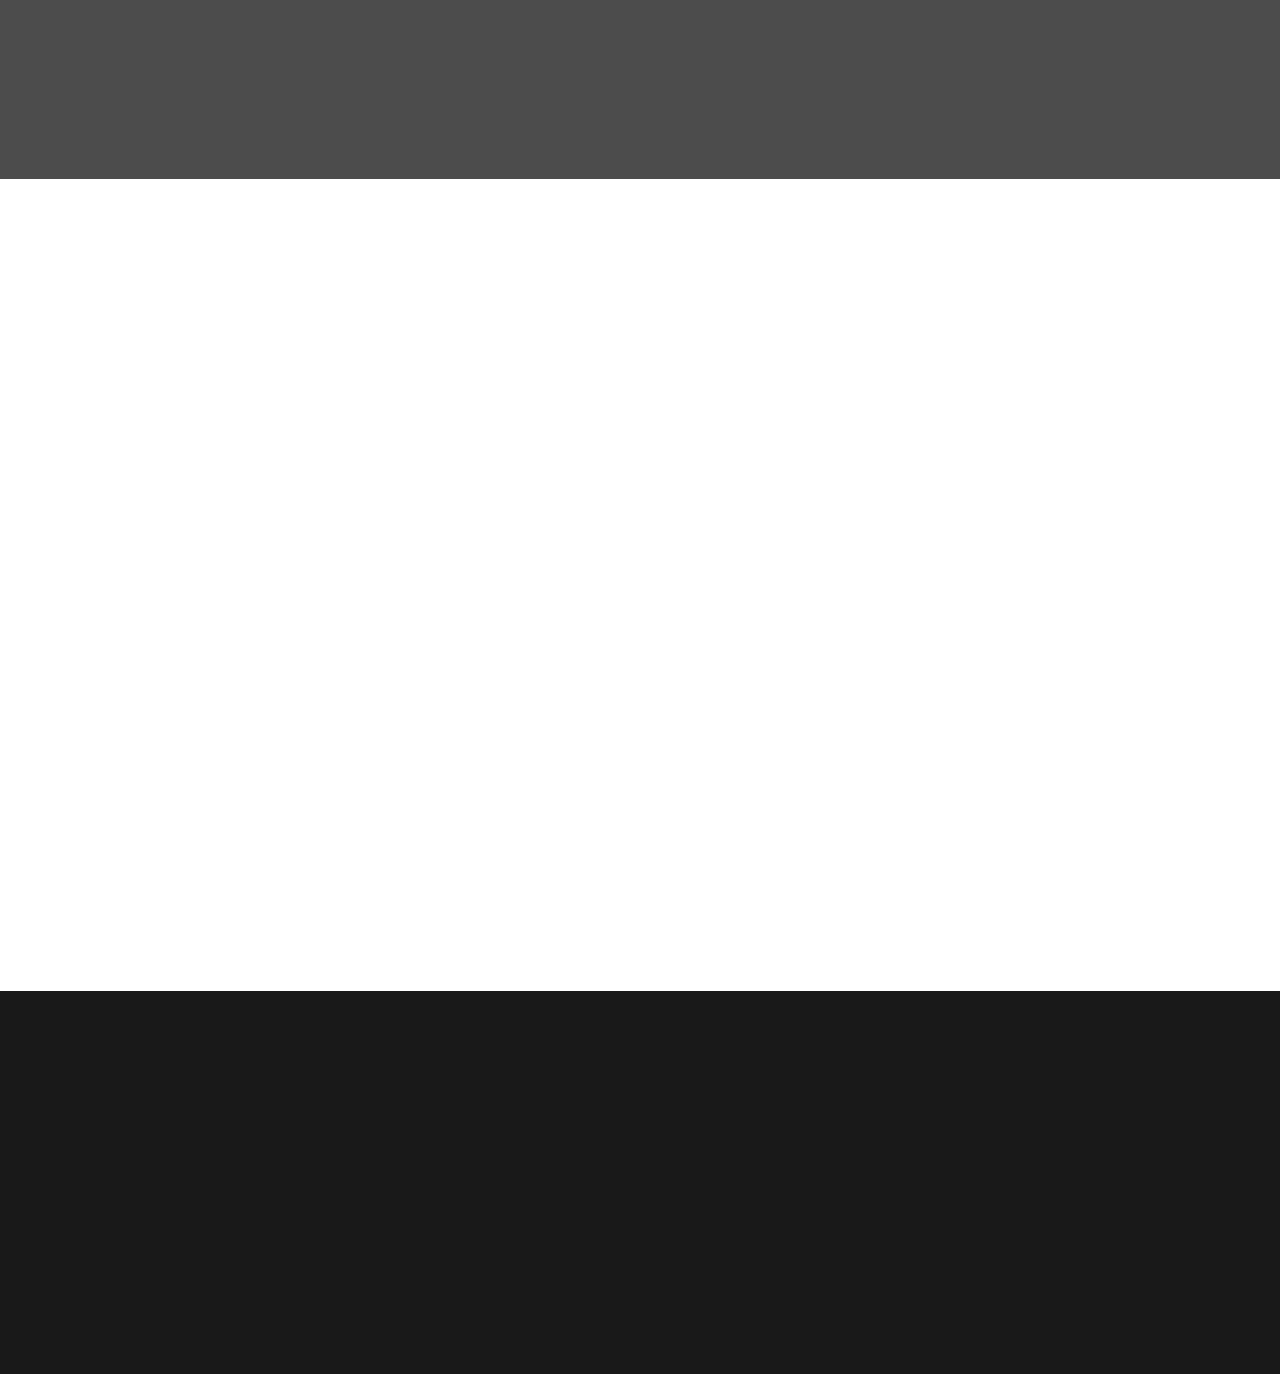
<file: static/index.html>
<!DOCTYPE html>
<html class="no-js">
<head>
<title>Brazilian Briggis - Brigadeiros</title>
<meta charset="utf-8">
<meta http-equiv="X-UA-Compatible" content="IE=edge">
<meta name="viewport" content="width=device-width, initial-scale=1">
<link rel="stylesheet" type="text/css" href="assets/css/bootstrap.css">
<link rel="stylesheet" type="text/css" href="assets/css/plugins.css">
<link rel="stylesheet" type="text/css" href="assets/css/style.css">
<script src="assets/js/modernizr-2.6.2.min.js"></script>
<!--[if lt IE 9]>
<script src="assets/js/respond.min.js"></script>
<![endif]-->
</head>
<body>
<div id="fh5co-container">
  <div id="fh5co-home" class="js-fullheight" data-section="home">
    <div class="flexslider">
      <div class="fh5co-overlay"></div>
      <div class="fh5co-text">
        <div class="container">
          <div class="row">
            <h1 class="to-animate">Briggis</h1>
            <h2 class="to-animate">Brazilian Briggis <span>-</span> Brigadeiros</h2>
          </div>
        </div>
      </div>
      <ul class="slides">
        <li style="background-image:url(assets/images/slide_5.jpg);" data-stellar-background-ratio="0.5"></li>
      </ul>
    </div>
  </div>
  <div class="js-sticky">
    <div class="fh5co-main-nav">
      <div class="container-fluid">
        <div class="fh5co-menu-1"><a href="javascript:void(0)" data-nav-section="home">Inicio</a> <a href="javascript:void(0)" data-nav-section="about">Historia</a> <a href="javascript:void(0)" data-nav-section="features">Destacados</a></div>
        <div class="fh5co-logo"><a href="#">Briggis</a></div>
        <div class="fh5co-menu-2"><a href="javascript:void(0)" data-nav-section="menu">Menú</a> <a href="javascript:void(0)" data-nav-section="events">Eventos</a> <a href="javascript:void(0)" data-nav-section="reservation">Pedidos</a></div>
      </div>
    </div>
  </div>
  <div id="fh5co-about" data-section="about">
    <div class="fh5co-2col fh5co-bg to-animate-2" style="background-image:url(assets/images/res_img_13.jpg)"></div>
    <div class="fh5co-2col fh5co-text">
      <h2 class="heading to-animate">La historia de Briggis</h2>
      <p class="to-animate text-justify"><span class="firstcharacter">B</span>
        rigadeiro es un delicioso dulce típico de Brasil, que se sirve en cumpleaños y otros eventos.</p>
      <p class="to-animate text-justify"> Mi mamá, nacida en Sao Paulo, Brasil, me enseño a hacer brigadeiros. Comencé a regalarlos  y  me dijeron que debería hacer mi propio negocio de brigadeiros. Decidí ponerle Briggis como un diminutivo de la palabra Brigadeiro porque me pareció corto, sencillo y fácil de recordar.</p>
      <p class="to-animate text-justify"> Desde entonces he experimentado con diferentes sabores de brigadeiros y a venderlos en diferentes empaques. También agregué más repostería brasileña al menú. </p>
    </div>
  </div>
  <div id="fh5co-sayings">
    <div class="container">
      <div class="row to-animate">
        <div class="flexslider">
          <ul class="slides">
            <li>
              <blockquote>
                <p>&ldquo;Fui en búsqueda de la felicidad y regresé con brigadeiros&rdquo;</p>
                
              </blockquote>
            </li>
            <li>
              <blockquote>
                <p>&ldquo;Me cansé de los limones de la vida, que se vengan los brigadeiros&rdquo;</p>
                
              </blockquote>
            </li>
            <li>
              <blockquote>
                <p>&ldquo;Ey! Relájate, date un break y come brigadeiros para el alma.&rdquo;</p>
                
              </blockquote>
            </li>
            <li>
              <blockquote>
                <p>&ldquo;Amigos, popcorn, brigadeiros y Netflix, un super combo&rdquo;</p>
                
              </blockquote>
            </li>
          </ul>
        </div>
      </div>
    </div>
  </div>
  <div id="fh5co-featured" data-section="features">
    <div class="container">
      <div class="row text-center fh5co-heading row-padded">
        <div class="col-md-8 col-md-offset-2">
          <h2 class="heading to-animate">Featured Dishes</h2>
          <p class="sub-heading to-animate">Far far away, behind the word mountains, far from the countries Vokalia and Consonantia, there live the blind texts.</p>
        </div>
      </div>
      <div class="row">
        <div class="fh5co-grid">
          <div class="fh5co-v-half to-animate-2">
            <div class="fh5co-v-col-2 fh5co-bg-img" style="background-image:url(assets/images/res_img_1.jpg)"></div>
            <div class="fh5co-v-col-2 fh5co-text fh5co-special-1 arrow-left">
              <h2>Fresh Mushrooms</h2>
              <span class="pricing">$7.50</span>
              <p>Far far away, behind the word mountains, far from the countries Vokalia and Consonantia, there live the blind texts.</p>
            </div>
          </div>
          <div class="fh5co-v-half">
            <div class="fh5co-h-row-2 to-animate-2">
              <div class="fh5co-v-col-2 fh5co-bg-img" style="background-image:url(assets/images/res_img_2.jpg)"></div>
              <div class="fh5co-v-col-2 fh5co-text arrow-left">
                <h2>Grilled Chiken Salad</h2>
                <span class="pricing">$12.00</span>
                <p>Far far away, behind the word mountains.</p>
              </div>
            </div>
            <div class="fh5co-h-row-2 fh5co-reversed to-animate-2">
              <div class="fh5co-v-col-2 fh5co-bg-img" style="background-image:url(assets/images/res_img_8.jpg)"></div>
              <div class="fh5co-v-col-2 fh5co-text arrow-right">
                <h2>Cheese and Garlic Toast</h2>
                <span class="pricing">$4.50</span>
                <p>Far far away, behind the word mountains.</p>
              </div>
            </div>
          </div>
          <div class="fh5co-v-half">
            <div class="fh5co-h-row-2 fh5co-reversed to-animate-2">
              <div class="fh5co-v-col-2 fh5co-bg-img" style="background-image:url(assets/images/res_img_7.jpg)"></div>
              <div class="fh5co-v-col-2 fh5co-text arrow-right">
                <h2>Organic Egg</h2>
                <span class="pricing">$4.99</span>
                <p>Far far away, behind the word mountains.</p>
              </div>
            </div>
            <div class="fh5co-h-row-2 to-animate-2">
              <div class="fh5co-v-col-2 fh5co-bg-img" style="background-image:url(assets/images/res_img_6.jpg)"></div>
              <div class="fh5co-v-col-2 fh5co-text arrow-left">
                <h2>Salad with Crispy Chicken</h2>
                <span class="pricing">$8.50</span>
                <p>Far far away, behind the word mountains.</p>
              </div>
            </div>
          </div>
          <div class="fh5co-v-half to-animate-2">
            <div class="fh5co-v-col-2 fh5co-bg-img" style="background-image:url(assets/images/res_img_3.jpg)"></div>
            <div class="fh5co-v-col-2 fh5co-text fh5co-special-1 arrow-left">
              <h2>Tomato Soup with Chicken</h2>
              <span class="pricing">$12.99</span>
              <p>Far far away, behind the word mountains, far from the countries Vokalia and Consonantia, there live the blind texts.</p>
            </div>
          </div>
        </div>
      </div>
    </div>
  </div>
  <!--div id="fh5co-type" style="background-image:url(assets/images/slide_3.jpg);" data-stellar-background-ratio="0.5">
    <div class="fh5co-overlay"></div>
    <div class="container">
      <div class="row">
        <div class="col-md-3 to-animate">
          <div class="fh5co-type">
            <h3 class="with-icon icon-1">Fruits</h3>
            <p>Far far away, behind the word mountains, far from the countries Vokalia and Consonantia, there live the blind texts.</p>
          </div>
        </div>
        <div class="col-md-3 to-animate">
          <div class="fh5co-type">
            <h3 class="with-icon icon-2">Sea food</h3>
            <p>Far far away, behind the word mountains, far from the countries Vokalia and Consonantia, there live the blind texts.</p>
          </div>
        </div>
        <div class="col-md-3 to-animate">
          <div class="fh5co-type">
            <h3 class="with-icon icon-3">Vegetables</h3>
            <p>Far far away, behind the word mountains, far from the countries Vokalia and Consonantia, there live the blind texts.</p>
          </div>
        </div>
        <div class="col-md-3 to-animate">
          <div class="fh5co-type">
            <h3 class="with-icon icon-4">Meat</h3>
            <p>Far far away, behind the word mountains, far from the countries Vokalia and Consonantia, there live the blind texts.</p>
          </div>
        </div>
      </div>
    </div>
  </div-->
  <div id="fh5co-menus" data-section="menu">
    <div class="container">
      <div class="row text-center fh5co-heading row-padded">
        <div class="col-md-8 col-md-offset-2">
          <h2 class="heading to-animate">Nuestro Menú</h2>
        </div>
      </div>
      <div class="row row-padded">
        <div class="col-md-6">
          <div class="fh5co-food-menu to-animate-2">
            <h2 class="fh5co-drinks">Chocolate</h2>
            <ul>
              <li>
                <div class="fh5co-food-desc">
                  <figure><img src="assets/images/res_img_5.jpg" class="img-responsive" alt="website template image"></figure>
                  <div>
                    <h3>Brigadeiro tradicional</h3>
                    <p>Chocolate con cobertura de chocolate granulado.</p>
                  </div>
                </div>
              </li>
              <li>
                <div class="fh5co-food-desc">
                  <figure><img src="assets/images/res_img_6.jpg" class="img-responsive" alt="website template image"></figure>
                  <div>
                    <h3>Chocococo </h3>
                    <p>Chocolate con cobertura de coco.</p>
                  </div>
                </div>
              </li>
              <li>
                <div class="fh5co-food-desc">
                  <figure><img src="assets/images/res_img_7.jpg" class="img-responsive" alt="website template image"></figure>
                  <div>
                    <h3>Choco Nut</h3>
                    <p>Chocolate con cobertura de azúcar y nuez.</p>
                  </div>
                </div>
              </li>
              <li>
                <div class="fh5co-food-desc">
                  <figure><img src="assets/images/res_img_5.jpg" class="img-responsive" alt="website template image"></figure>
                  <div>
                    <h3>Chocomint </h3>
                    <p>Chocolate con menta, cobertura de azúcar.</p>
                  </div>
                </div>
              </li>
            </ul>
          </div>
        </div>
        <div class="col-md-6">
          <div class="fh5co-food-menu to-animate-2">
            <h2 class="fh5co-dishes">Vainilla</h2>
            <ul>
              <li>
                <div class="fh5co-food-desc">
                  <figure><img src="assets/images/res_img_3.jpg" class="img-responsive" alt="website template image"></figure>
                  <div>
                    <h3>Branquinho</h3>
                    <p>Vainilla con cobertura de chocolate granulado blanco.</p>
                  </div>
                </div>
              </li>
              <li>
                <div class="fh5co-food-desc">
                  <figure><img src="assets/images/res_img_4.jpg" class="img-responsive" alt="website template image"></figure>
                  <div>
                    <h3>Arcoiris </h3>
                    <p>Vainilla con sprinkles de colores.</p>
                  </div>
                </div>
              </li>
              <li>
                <div class="fh5co-food-desc">
                  <figure><img src="assets/images/res_img_2.jpg" class="img-responsive" alt="website template image"></figure>
                  <div>
                    <h3>Colorido </h3>
                    <p>Vainilla con cobertura de azucar colorido.</p>
                  </div>
                </div>
              </li>
              <li>
                <div class="fh5co-food-desc">
                  <figure><img src="assets/images/res_img_8.jpg" class="img-responsive" alt="website template image"></figure>
                  <div>
                    <h3>Vegan Briggi </h3>
                    <p>Brigadeiro vegano base de banano y avena con cacao.</p>
                  </div>
                </div>
              </li>
            </ul>
          </div>
        </div>
        <div class="col-md-6">
          <div class="fh5co-food-menu to-animate-2">
            <h2 class="fh5co-drinks">Con Piquete</h2>
            <ul>
              <li>
                <div class="fh5co-food-desc">
                  <figure><img src="assets/images/res_img_5.jpg" class="img-responsive" alt="website template image"></figure>
                  <div>
                    <h3>Ron con Pasas</h3>
                    <p>Ron con cobertura de azúcar y pasas.</p>
                  </div>
                </div>
              </li>
              <li>
                <div class="fh5co-food-desc">
                  <figure><img src="assets/images/res_img_6.jpg" class="img-responsive" alt="website template image"></figure>
                  <div>
                    <h3>Baileys </h3>
                    <p>Baileys con cobertura de azúcar.</p>
                  </div>
                </div>
              </li>
              <li>
                <div class="fh5co-food-desc">
                  <figure><img src="assets/images/res_img_7.jpg" class="img-responsive" alt="website template image"></figure>
                  <div>
                    <h3>Piña colada</h3>
                    <p>Piña con ron y cobertura de coco.</p>
                  </div>
                </div>
              </li>
              <li>
                <div class="fh5co-food-desc">
                  <figure><img src="assets/images/res_img_5.jpg" class="img-responsive" alt="website template image"></figure>
                  <div>
                    <h3>Caipirinha </h3>
                    <p>Cachaca con cobertura de azúcar y limón.</p>
                  </div>
                </div>
              </li>
            </ul>
          </div>
        </div>
        <div class="col-md-6">
          <div class="fh5co-food-menu to-animate-2">
            <h2 class="fh5co-dishes">Otras delicias Brasileras</h2>
            <ul>
              <li>
                <div class="fh5co-food-desc">
                  <figure><img src="assets/images/res_img_3.jpg" class="img-responsive" alt="website template image"></figure>
                  <div>
                    <h3>Pastel de Brigadeiro de Chocolate</h3>
                    
                  </div>
                </div>
                
              </li>
              <li>
                <div class="fh5co-food-desc">
                  <figure><img src="assets/images/res_img_4.jpg" class="img-responsive" alt="website template image"></figure>
                  <div>
                    <h3>Galletas de Brigadeiro de Chocolate</h3>
                    
                  </div>
                </div>
                
              </li>
              <li>
                <div class="fh5co-food-desc">
                  <figure><img src="assets/images/res_img_2.jpg" class="img-responsive" alt="website template image"></figure>
                  <div>
                    <h3>Pao de Queijo </h3>
                    <p>Pancitos suaves de queso blanco (Si quieres algo salado y delicioso).</p>
                  </div>
                </div>
              </li>
              <li>
                <div class="fh5co-food-desc">
                  <figure><img src="assets/images/res_img_8.jpg" class="img-responsive" alt="website template image"></figure>
                  <div>
                    <h3>Bem-casados (para bodas) </h3>
                    <p>Es un bizcocho con dulce de leche, que representa dos partes que se unen. </p>
                  </div>
                </div>
              </li>
            </ul>
          </div>
        </div>
      </div>
      <div class="col-md-8 col-md-offset-2">
        <p class="sub-heading text-center to-animate fadeInUp animated">Si te gustaría que agreguemos algo en el menú envíanos un mensaje, siempre estamos dispuestos a probar nuevas ideas.</p>
      </div>
    </div>
  </div>
  <div id="fh5co-events" data-section="events" style="background-image:url(assets/images/slide_2.jpg);" data-stellar-background-ratio="0.5">
    <div class="fh5co-overlay"></div>
    <div class="container">
      <div class="row text-center fh5co-heading row-padded">
        <div class="col-md-8 col-md-offset-2 to-animate">
          <h2 class="heading">Upcoming Events</h2>
          <p class="sub-heading">Far far away, behind the word mountains, far from the countries Vokalia and Consonantia, there live the blind texts.</p>
        </div>
      </div>
      <div class="row">
        <div class="col-md-4">
          <div class="fh5co-event to-animate-2">
            <h3>Kitchen Workshops</h3>
            <span class="fh5co-event-meta">March 19th, 2016</span>
            <p>Far far away, behind the word mountains, far from the countries Vokalia and Consonantia, there live the blind texts.</p>
            <p><a href="http://www.free-css.com/free-css-templates" class="btn btn-primary btn-outline">Read More</a></p>
          </div>
        </div>
        <div class="col-md-4">
          <div class="fh5co-event to-animate-2">
            <h3>Music Concerts</h3>
            <span class="fh5co-event-meta">March 19th, 2016</span>
            <p>Far far away, behind the word mountains, far from the countries Vokalia and Consonantia, there live the blind texts.</p>
            <p><a href="http://www.free-css.com/free-css-templates" class="btn btn-primary btn-outline">Read More</a></p>
          </div>
        </div>
        <div class="col-md-4">
          <div class="fh5co-event to-animate-2">
            <h3>Free to Eat Party</h3>
            <span class="fh5co-event-meta">March 19th, 2016</span>
            <p>Far far away, behind the word mountains, far from the countries Vokalia and Consonantia, there live the blind texts.</p>
            <p><a href="http://www.free-css.com/free-css-templates" class="btn btn-primary btn-outline">Read More</a></p>
          </div>
        </div>
      </div>
    </div>
  </div>
  <div id="fh5co-contact" data-section="reservation">
    <div class="container">
      <div class="row text-center fh5co-heading row-padded">
        <div class="col-md-8 col-md-offset-2">
          <h2 class="heading to-animate">Haz tus pedidos</h2>
        </div>
      </div>

      <div class="row row-padded">
        <div class="col-md-8 to-animate-2">
          <p class="to-animate text-justify">
            Siempre estoy probando nuevas recetas e innovando la presentación, todo esto, para hacer felices a nuestros clientes para que sigan disfrutando y compartiendo Briggis.
          </p> 
          <p class="to-animate text-justify"> 
            Para hacer tus pedidos contáctanos mediante nuestras redes sociales y/o Whatsapp haciendo click cualquiera de los siguientes enlaces, con gusto te atenderemos.
          </p>
        </div>
        <div class="col-md-4 to-animate-2">
          <ul class="fh5co-contact-info">
            <li class="fh5co-contact-address"><i class="icon-home"></i>Tegucigalpa,Honduras</li>
            <li><i class="icon-whatsapp"></i>Whatsapp: <a href="whatsapp://send?text=Quiero%20Briggis!&phone=+50499704557&abid=+50499704557">(504) 9970-4557</a></li>
            <li><i class="icon-envelope"></i>Email: <a href="mailto:info@briggis.com?Subject=Quiero%20Briggis!">info@briggis.com</a> </li>
            <li><i class="icon-facebook"></i>Facebook: <a target="_blank" href="https://www.facebook.com/BrazilianBriggis">@BrazilianBriggis</a></li>
            <li><i class="icon-instagram"></i>Instagram: <a target="_blank" href="https://www.instagram.com/brazilianbriggis">@BrazilianBriggis</a></li>
          </ul>
        </div>

      </div>
    </div>
  </div>
</div>

<div id="fh5co-footer">
  <div class="container">
    <div class="row row-padded">
      <div class="col-md-12 text-center">
        <p class="to-animate">&copy; Brazilian Briggis</p>
        <p class="text-center to-animate"><a href="javascript:void(0)" class="js-gotop">Go To Top</a></p>
      </div>
    </div>
    <div class="row">
      <div class="col-md-12 text-center">
        <ul class="fh5co-social">
          <li class="to-animate-2"><a href="https://www.facebook.com/BrazilianBriggis"><i class="icon-facebook"></i></a></li>
          <li class="to-animate-2"><a href="https://www.instagram.com/brazilianbriggis"><i class="icon-twitter"></i></a></li>
          <li class="to-animate-2"><a href="https://www.instagram.com/brazilianbriggis"><i class="icon-instagram"></i></a></li>
        </ul>
      </div>
    </div>
  </div>
</div>
<script src="assets/js/jquery.min.js"></script>
<script src="assets/js/jquery.easing.1.3.js"></script>
<script src="assets/js/bootstrap.min.js"></script>
<script src="assets/js/moment.js"></script>
<script src="assets/js/bootstrap-datetimepicker.min.js"></script>
<script src="assets/js/jquery.waypoints.min.js"></script>
<script src="assets/js/jquery.stellar.min.js"></script>
<script src="assets/js/jquery.flexslider-min.js"></script>
<script src="assets/js/main.js"></script>

<!--script type="text/javascript">(function(i,s,o,g,r,a,m){i['GoogleAnalyticsObject']=r;i[r]=i[r]||function(){(i[r].q=i[r].q||[]).push(arguments)},i[r].l=1*new Date();a=s.createElement(o),m=s.getElementsByTagName(o)[0];a.async=1;a.src=g;m.parentNode.insertBefore(a,m)})(window,document,'script','//www.google-analytics.com/analytics.js','ga');ga('create', 'UA-159243-28', 'auto');ga('send', 'pageview');</script-->
</body>
</html>
</file>
<file: assets/css/style.css>
@font-face{font-family:"Playfair Display";font-style:normal;font-weight:400;src:local("Playfair Display"),local("PlayfairDisplay-Regular"),url(fonts/PlayfairDisplay-Regular.woff2) format("woff2")}@font-face{font-family:"Playfair Display";font-style:normal;font-weight:700;src:local("Playfair Display Bold"),local("PlayfairDisplay-Bold"),url(fonts/PlayfairDisplay-Bold.woff2) format("woff2")}@font-face{font-family:"Playfair Display";font-style:italic;font-weight:400;src:local("Playfair Display Italic"),local("PlayfairDisplay-Italic"),url(fonts/PlayfairDisplay-Italic.woff2) format("woff2")}@font-face{font-family:"Playfair Display";font-style:italic;font-weight:700;src:local("Playfair Display Bold Italic"),local("PlayfairDisplay-BoldItalic"),url(fonts/PlayfairDisplay-BoldItalic.woff2) format("woff2")}@font-face{font-family:Merriweather;font-style:normal;font-weight:300;src:local("Merriweather Light"),local("Merriweather-Light"),url(fonts/Merriweather-Light.woff2) format("woff2")}@font-face{font-family:Merriweather;font-style:italic;font-weight:300;src:local("Merriweather Light Italic"),local("Merriweather-LightItalic"),url(fonts/Merriweather-LightItalic.woff2) format("woff2")}@font-face{font-family:Merriweather;font-style:normal;font-weight:400;src:local("Merriweather"),local("Merriweather-Regular"),url(fonts/Merriweather-Regular.woff2) format("woff2")}@font-face{font-family:Merriweather;font-style:italic;font-weight:400;src:local("Merriweather Italic"),local("Merriweather-Italic"),url(fonts/Merriweather-Italic.woff2) format("woff2")}@font-face{font-family:Merriweather;font-style:italic;font-weight:700;src:local("Merriweather Bold Italic"),local("Merriweather-BoldItalic"),url(fonts/Merriweather-BoldItalic.woff2) format("woff2")}body{font-family:Merriweather,serif;font-size:18px;font-weight:300;line-height:2;color:#5e493a}#fh5co-home .flexslider .fh5co-text h1,.btn,h1,h2,h3,h4,h5,h6{font-family:"Playfair Display",serif}.btn,.btn-outline{font-size:12px;text-transform:uppercase;letter-spacing:2px}body.fh5co-overflow{overflow-x:auto}a{color:#fb6e14;-webkit-transition:.5s;-o-transition:.5s;transition:.5s}a:active,a:focus,a:hover{color:#bf4c03}h1,h2,h3,h4,h5,h6{color:#000}p{margin-bottom:30px}.btn{margin-right:4px;margin-bottom:4px;font-weight:700;-webkit-border-radius:4px;-moz-border-radius:4px;-ms-border-radius:4px;border-radius:4px;-webkit-transition:.5s;-o-transition:.5s;transition:.5s}.btn.btn-md{padding:10px 20px!important}.btn.btn-lg{padding:18px 36px!important}.btn:active,.btn:focus,.btn:hover{box-shadow:none!important;outline:0!important}.btn-outline:active,.btn-outline:focus,.btn-outline:hover,.form-control{box-shadow:none}.btn-primary{background:#fb6e14;color:#fff;border:2px solid #fb6e14}.btn-primary:active,.btn-primary:focus,.btn-primary:hover{background:#f16104!important;border-color:#f16104!important}.btn-primary.btn-outline{background:0 0;color:#fb6e14;border:2px solid #fb6e14}.btn-primary.btn-outline:active,.btn-primary.btn-outline:focus,.btn-primary.btn-outline:hover{background:#fb6e14;color:#fff}.btn-success{background:#58ca7e;color:#fff;border:2px solid #58ca7e}.btn-success:active,.btn-success:focus,.btn-success:hover{background:#45c46f!important;border-color:#45c46f!important}.btn-success.btn-outline{background:0 0;color:#58ca7e;border:2px solid #58ca7e}.btn-success.btn-outline:active,.btn-success.btn-outline:focus,.btn-success.btn-outline:hover{background:#58ca7e;color:#fff}.btn-info{background:#1784fb;color:#fff;border:2px solid #1784fb}.btn-info:active,.btn-info:focus,.btn-info:hover{background:#0477f4!important;border-color:#0477f4!important}.btn-info.btn-outline{background:0 0;color:#1784fb;border:2px solid #1784fb}.btn-info.btn-outline:active,.btn-info.btn-outline:focus,.btn-info.btn-outline:hover{background:#1784fb;color:#fff}.btn-warning{background:#fed330;color:#fff;border:2px solid #fed330}.btn-warning:active,.btn-warning:focus,.btn-warning:hover{background:#fece17!important;border-color:#fece17!important}.btn-warning.btn-outline{background:0 0;color:#fed330;border:2px solid #fed330}.btn-warning.btn-outline:active,.btn-warning.btn-outline:focus,.btn-warning.btn-outline:hover{background:#fed330;color:#fff}.btn-danger{background:#fb4f59;color:#fff;border:2px solid #fb4f59}.btn-danger:active,.btn-danger:focus,.btn-danger:hover{background:#fa3641!important;border-color:#fa3641!important}.btn-danger.btn-outline{background:0 0;color:#fb4f59;border:2px solid #fb4f59}.btn-danger.btn-outline:active,.btn-danger.btn-outline:focus,.btn-danger.btn-outline:hover{background:#fb4f59;color:#fff}.btn-outline{background:0 0;border:2px solid gray;-webkit-transition:.3s;-o-transition:.3s;transition:.3s}.form-control{background:0 0;border:2px solid rgba(0,0,0,.1);height:54px;font-size:18px;font-weight:300}.form-control:active,.form-control:focus{outline:0;box-shadow:none;border-color:#fb6e14}#fh5co-home{min-height:700px;background:url(../images/loader.gif) center center no-repeat #fff}#fh5co-home .flexslider{border:none;position:relative;z-index:1;margin-bottom:0}#fh5co-home .flexslider .fh5co-text{position:absolute;z-index:3;width:100%;top:50%;margin-top:-212px;text-align:center}#fh5co-home .flexslider .fh5co-text h1{margin:0;padding:0;font-size:300px;font-weight:700;font-style:italic;color:#fff;-webkit-transition:.3s;-o-transition:.3s;transition:.3s}@media screen and (max-width:992px){#fh5co-home .flexslider .fh5co-text h1{font-size:100px}}#fh5co-home .flexslider .fh5co-text h2{margin:0;padding:0;font-family:Merriweather,serif;font-weight:300;font-size:40px;letter-spacing:2px;color:#fff;-webkit-transition:.3s;-o-transition:.3s;transition:.3s}#fh5co-about .fh5co-text p span.firstcharacter,#fh5co-home .flexslider .fh5co-text h2 span,.fh5co-main-nav .fh5co-logo{font-family:"Playfair Display",serif;font-style:italic}@media screen and (max-width:768px){#fh5co-home .flexslider .fh5co-text h2{font-size:20px}}#fh5co-home .flexslider .fh5co-text h2 span{text-transform:none}#fh5co-home .flexslider .fh5co-text h2 a{color:#fb6e14}#fh5co-home .flexslider .slides li{background-repeat:no-repeat;background-size:cover}#fh5co-home .flexslider .fh5co-overlay{position:absolute;z-index:3;top:0;bottom:0;left:0;right:0;opacity:.5;background:#000}#fh5co-home .flexslider .flex-control-nav,#fh5co-home .flexslider .flex-direction-nav{display:none}.fh5co-main-nav{position:relative;background:#fff}.fh5co-main-nav.fh5co-shadow{-webkit-box-shadow:0 0 7px 0 rgba(0,0,0,.3);-moz-box-shadow:0 0 7px 0 rgba(0,0,0,.3);-ms-box-shadow:0 0 7px 0 rgba(0,0,0,.3);box-shadow:0 0 7px 0 rgba(0,0,0,.3)}.fh5co-main-nav:after,.fh5co-main-nav:before{content:"";position:absolute;left:0;height:2px;width:100%;background:#e6e6e6}.fh5co-main-nav:before{top:2px}.fh5co-main-nav:after{bottom:2px}#fh5co-about .fh5co-text .heading:after,.fh5co-heading .heading:after{bottom:0;height:2px;margin-left:-20px;left:50%;content:""}.fh5co-main-nav .fh5co-logo,.fh5co-main-nav .fh5co-menu-1,.fh5co-main-nav .fh5co-menu-2{vertical-align:middle;float:left;line-height:0}.fh5co-main-nav .fh5co-logo a,.fh5co-main-nav .fh5co-menu-1 a,.fh5co-main-nav .fh5co-menu-2 a{padding:35px 10px;color:#130d08;display:-moz-inline-stack;display:inline-block;zoom:1}.fh5co-main-nav .fh5co-logo a:active,.fh5co-main-nav .fh5co-logo a:focus,.fh5co-main-nav .fh5co-logo a:hover,.fh5co-main-nav .fh5co-menu-1 a:active,.fh5co-main-nav .fh5co-menu-1 a:focus,.fh5co-main-nav .fh5co-menu-1 a:hover,.fh5co-main-nav .fh5co-menu-2 a:active,.fh5co-main-nav .fh5co-menu-2 a:focus,.fh5co-main-nav .fh5co-menu-2 a:hover{outline:0;text-decoration:none}.fh5co-main-nav .fh5co-logo a.active,.fh5co-main-nav .fh5co-menu-1 a.active,.fh5co-main-nav .fh5co-menu-2 a.active{color:#fb6e14}.fh5co-main-nav .fh5co-menu-1{text-align:right;width:40.33%}.fh5co-main-nav .fh5co-menu-1 a{vertical-align:middle}.fh5co-main-nav .fh5co-logo{text-align:center;width:19.33%;font-size:40px;font-weight:700}.fh5co-main-nav .fh5co-logo a{position:relative;top:-5px;display:inline-block}.fh5co-main-nav .fh5co-menu-2{text-align:left;width:40.33%}.fh5co-heading .heading{font-size:50px;font-style:italic;position:relative;padding-bottom:30px;margin-bottom:30px}@media screen and (max-width:768px){.fh5co-heading .heading{font-size:30px}}.fh5co-heading .heading:after{position:absolute;width:40px;background:#fb6e14}.fh5co-heading .sub-heading{font-size:20px;line-height:1.5;margin-bottom:30px}@media screen and (max-width:768px){.fh5co-heading .sub-heading{font-size:18px}}#fh5co-about{display:-webkit-box;display:-moz-box;display:-ms-flexbox;display:-webkit-flex;display:flex;flex-wrap:wrap;-webkit-flex-wrap:wrap;-moz-flex-wrap:wrap;background:#e6e6e6;width:100%}#fh5co-featured .fh5co-grid,#fh5co-featured .fh5co-grid>.fh5co-v-half{display:-webkit-box;display:-moz-box;display:-ms-flexbox;display:-webkit-flex;flex-wrap:wrap}#fh5co-about .fh5co-2col{width:50%}#fh5co-about .fh5co-text{padding:2em 6em;text-align:left;background:url(../images/wood_1.png) #130d08}@media screen and (max-width:1200px){#fh5co-about .fh5co-2col{width:100%}#fh5co-about .fh5co-text{padding:1em}}#fh5co-about .fh5co-text .btn{color:#fff}#fh5co-about .fh5co-text .heading{margin-bottom:30px;color:#fff;font-style:italic;font-weight:300;position:relative;padding-bottom:30px;text-align:center}#fh5co-about .fh5co-text .heading:after{position:absolute;width:40px;background:#fb6e14}#fh5co-about .fh5co-text p{line-height:2;color:#a99c92}#fh5co-about .fh5co-text p span.firstcharacter{float:left;font-size:75px;line-height:60px;padding-top:4px;padding-right:10px;padding-left:3px;top:-20px;position:relative;color:#fff}#fh5co-sayings .flexslider .slides li,#fh5co-sayings .flexslider .slides li blockquote p{font-size:40px;line-height:1.5}#fh5co-about .fh5co-bg{background-repeat:no-repeat;background-size:cover}@media screen and (max-width:1200px){#fh5co-about .fh5co-bg{width:100%;min-height:500px}}#fh5co-sayings{padding:7em 0}@media screen and (max-width:768px){#fh5co-about .fh5co-bg{width:100%;min-height:300px}#fh5co-sayings{padding:5em 0}}#fh5co-sayings .flexslider .slides li blockquote{padding-left:0;border-left:none}#fh5co-sayings .flexslider .slides li blockquote p.quote-author{font-size:20px;color:gray}#fh5co-sayings .flexslider .flex-control-paging{position:relative}#fh5co-sayings .flexslider .flex-control-paging.flex-control-nav{bottom:-70px}@media screen and (max-width:768px){#fh5co-sayings .flexslider .slides li blockquote{padding:0 20px}#fh5co-sayings .flexslider .slides li blockquote p{font-size:20px;line-height:1.5}#fh5co-sayings .flexslider .slides li blockquote p.quote-author{font-size:18px}#fh5co-sayings .flexslider .flex-control-paging.flex-control-nav{bottom:-60px}}#fh5co-sayings .flexslider .flex-control-paging li a{width:14px;height:14px;background:rgba(0,0,0,.2);box-shadow:none}#fh5co-sayings .flexslider .flex-control-paging li a:active,#fh5co-sayings .flexslider .flex-control-paging li a:focus{outline:0}#fh5co-sayings .flexslider .flex-control-paging li a.flex-active{top:2px;position:relative;background:0 0;box-shadow:none;border:2px solid #fb6e14}#fh5co-featured{padding:7em 0;background:url(../images/wood_1.png) #130d08}@media screen and (max-width:768px){#fh5co-featured{padding:5em 0}}#fh5co-featured .fh5co-heading .heading{position:relative;padding-top:30px!important;color:#fff}#fh5co-featured .fh5co-heading .heading::before,#fh5co-featured .fh5co-heading .heading:before{height:64px;width:64px;position:absolute;content:"";background:url(../images/0103-served-plate_64.png) no-repeat;top:0;left:50%;margin-top:-50px;margin-left:-32px}#fh5co-featured .fh5co-heading .sub-heading{color:#a99c92}#fh5co-featured .fh5co-grid{display:flex;-webkit-flex-wrap:wrap;-moz-flex-wrap:wrap}#fh5co-featured .fh5co-grid h2{font-size:20px;margin-bottom:0}#fh5co-featured .fh5co-grid p{line-height:1.6;font-size:16px;color:#222}#fh5co-featured .fh5co-grid .pricing{font-size:40px;display:block;padding-top:20px}#fh5co-featured .fh5co-grid .pricing:after{content:"";position:absolute;width:40px;height:2px;left:50%;margin-left:-20px;background:#fb6e14}#fh5co-featured .fh5co-grid .arrow-left::before,#fh5co-featured .fh5co-grid .arrow-left:before{content:"";position:absolute;z-index:999;top:50px;left:0;margin-left:-15px;width:0;height:0;border-top:15px solid transparent;border-bottom:15px solid transparent;border-right:15px solid #f5f5f5}@media screen and (max-width:768px){#fh5co-featured .fh5co-grid .arrow-left::before,#fh5co-featured .fh5co-grid .arrow-left:before{right:auto!important;left:15px!important;top:0!important;margin-top:-15px!important;margin-left:0!important;border-top:none!important;border-left:15px solid transparent!important;border-right:15px solid transparent!important;border-bottom:15px solid #f5f5f5!important}}#fh5co-featured .fh5co-grid .arrow-right::before,#fh5co-featured .fh5co-grid .arrow-right:before{content:"";position:absolute;z-index:999;top:50px;right:0;margin-right:-15px;width:0;height:0;border-top:15px solid transparent;border-bottom:15px solid transparent;border-left:15px solid #f5f5f5}@media screen and (max-width:992px){#fh5co-featured .fh5co-grid .arrow-right::before,#fh5co-featured .fh5co-grid .arrow-right:before{right:auto!important;left:0!important;margin-left:-15px!important;border-left:none!important;border-right:15px solid #f5f5f5!important}}@media screen and (max-width:768px){#fh5co-featured .fh5co-grid .arrow-right::before,#fh5co-featured .fh5co-grid .arrow-right:before{right:auto!important;left:15px!important;top:0!important;margin-top:-15px!important;margin-left:0!important;border-top:none!important;border-left:15px solid transparent!important;border-right:15px solid transparent!important;border-bottom:15px solid #f5f5f5!important}}#fh5co-featured .fh5co-grid>.fh5co-v-half{width:50%;text-align:center;position:relative;display:flex;-webkit-flex-wrap:wrap;-moz-flex-wrap:wrap}@media screen and (max-width:992px){#fh5co-featured .fh5co-grid>.fh5co-v-half{width:100%}}#fh5co-featured .fh5co-grid>.fh5co-v-half .fh5co-text{background:#f5f5f5}#fh5co-featured .fh5co-grid>.fh5co-v-half .fh5co-special-1{background:#faebcd}#fh5co-featured .fh5co-grid>.fh5co-v-half>.fh5co-h-row-2>.fh5co-v-col-2.fh5co-bg-img,#fh5co-featured .fh5co-grid>.fh5co-v-half>.fh5co-v-col-2.fh5co-bg-img{background-size:cover;background-repeat:no-repeat;background-position:center center}#fh5co-featured .fh5co-grid>.fh5co-v-half .fh5co-special-1.arrow-left::before,#fh5co-featured .fh5co-grid>.fh5co-v-half .fh5co-special-1.arrow-left:before{border-right:15px solid #faebcd}#fh5co-featured .fh5co-grid>.fh5co-v-half>.fh5co-v-col-2{width:50%;padding:20px;position:relative}@media screen and (max-width:768px){#fh5co-featured .fh5co-grid>.fh5co-v-half .fh5co-special-1.arrow-left::before,#fh5co-featured .fh5co-grid>.fh5co-v-half .fh5co-special-1.arrow-left:before{border-left:15px solid transparent!important;border-right:15px solid transparent!important;border-bottom:15px solid #faebcd!important}#fh5co-featured .fh5co-grid>.fh5co-v-half>.fh5co-v-col-2.fh5co-bg-img{height:200px}#fh5co-featured .fh5co-grid>.fh5co-v-half>.fh5co-v-col-2{width:100%}}#fh5co-featured .fh5co-grid>.fh5co-v-half>.fh5co-h-row-2{width:100%;position:relative;display:-webkit-box;display:-moz-box;display:-ms-flexbox;display:-webkit-flex;display:flex;flex-wrap:wrap;-webkit-flex-wrap:wrap;-moz-flex-wrap:wrap}#fh5co-featured .fh5co-grid>.fh5co-v-half>.fh5co-h-row-2>.fh5co-v-col-2{width:50%;position:relative;padding:20px}#fh5co-featured .fh5co-grid>.fh5co-v-half>.fh5co-h-row-2.fh5co-reversed .fh5co-bg-img{position:absolute;right:0;bottom:0;top:0}@media screen and (max-width:992px){#fh5co-featured .fh5co-grid>.fh5co-v-half>.fh5co-h-row-2.fh5co-reversed .fh5co-bg-img{position:relative;right:inherit;top:inherit;bottom:inherit}}#fh5co-menus{padding:7em 0}@media screen and (max-width:768px){#fh5co-featured .fh5co-grid>.fh5co-v-half>.fh5co-h-row-2>.fh5co-v-col-2{width:100%}#fh5co-featured .fh5co-grid>.fh5co-v-half>.fh5co-h-row-2>.fh5co-v-col-2.fh5co-bg-img{height:200px}#fh5co-menus{padding:5em 0}}#fh5co-menus .fh5co-heading .heading{position:relative;padding-top:30px!important}#fh5co-menus .fh5co-heading .heading::before,#fh5co-menus .fh5co-heading .heading:before{height:64px;width:64px;position:absolute;content:"";background:url(../images/0401-vegan.png) no-repeat;top:0;left:50%;margin-top:-50px;margin-left:-32px}#fh5co-menus .fh5co-heading .sub-heading{color:#a99c92}#fh5co-menus .fh5co-food-menu{float:left;width:100%;margin-bottom:30px}@media screen and (max-width:768px){#fh5co-menus .fh5co-food-menu{margin-bottom:30px;float:left;width:100%;clear:none!important}}#fh5co-menus .fh5co-food-menu h2{margin-bottom:50px;font-style:italic;position:relative}#fh5co-menus .fh5co-food-menu h2.fh5co-drinks{padding-left:50px}#fh5co-menus .fh5co-food-menu h2.fh5co-drinks:before{background:url(../images/0301-pina-colada.png) no-repeat;content:"";position:absolute;top:-20px;left:0;width:64px;height:64px}#fh5co-menus .fh5co-food-menu h2.fh5co-dishes{padding-left:80px}#fh5co-menus .fh5co-food-menu h2.fh5co-dishes:before{background:url(../images/0302-steak.png) no-repeat;content:"";position:absolute;top:0;left:0;width:64px;height:45px}#fh5co-menus .fh5co-food-menu ul{padding:0;margin:0}#fh5co-menus .fh5co-food-menu ul li{padding:0 0 20px;margin:0 0 20px;border-bottom:1px dotted #ccc;display:block;float:left;width:100%}#fh5co-menus .fh5co-food-menu ul li .fh5co-food-desc{clear:both;float:left;width:80%}#fh5co-menus .fh5co-food-menu ul li .fh5co-food-desc>figure{width:20%;float:left;position:relative;margin-right:4%}#fh5co-menus .fh5co-food-menu ul li .fh5co-food-desc>figure img{max-width:100%;-webkit-border-radius:4px;-moz-border-radius:4px;-ms-border-radius:4px;border-radius:4px;margin-bottom:0}#fh5co-menus .fh5co-food-menu ul li .fh5co-food-desc>div{width:75%;float:left;position:relative;font-size:14px;line-height:1.5}#fh5co-menus .fh5co-food-menu ul li .fh5co-food-desc>div p{margin:0}#fh5co-menus .fh5co-food-menu ul li .fh5co-food-desc>div h3{margin:0 0 10px;padding:0;font-size:20px;color:#000}#fh5co-menus .fh5co-food-menu ul li .fh5co-food-pricing{float:right;width:20%;text-align:right;font-size:20px;color:#fb6e14}#fh5co-events{padding:7em 0;background-color:transparent;background-size:cover;background-attachment:fixed;position:relative}#fh5co-events>.fh5co-overlay{position:absolute;top:0;bottom:0;left:0;right:0;background:rgba(0,0,0,.7);z-index:9}#fh5co-events>.container{z-index:10;position:relative}#fh5co-events .fh5co-heading .heading{position:relative;padding-top:30px!important;color:#fff}#fh5co-events .fh5co-heading .heading::before,#fh5co-events .fh5co-heading .heading:before{height:64px;width:49px;position:absolute;content:"";background:url(../images/0402-chef.png) no-repeat;top:0;left:50%;margin-top:-50px;margin-left:-24px}#fh5co-events .fh5co-heading .sub-heading{color:#a99c92}@media screen and (max-width:768px){#fh5co-events{padding:5em 0}}#fh5co-events .fh5co-event{background:#fff;padding:50px;text-align:center;margin-bottom:30px;position:relative}#fh5co-events .fh5co-event:before{border:2px solid #e6e6e6;content:"";position:absolute;top:15px;bottom:15px;right:15px;left:15px;z-index:0}#fh5co-events .fh5co-event .btn,#fh5co-events .fh5co-event .fh5co-event-meta,#fh5co-events .fh5co-event h3,#fh5co-events .fh5co-event p{position:relative;z-index:2}#fh5co-events .fh5co-event h3{padding:0;margin:0}#fh5co-events .fh5co-event .fh5co-event-meta{margin-bottom:20px;display:block;color:gray;position:relative;padding-bottom:10px}#fh5co-events .fh5co-event .fh5co-event-meta::after,#fh5co-events .fh5co-event .fh5co-event-meta:after{background:#fb6e14;content:"";position:absolute;left:50%;bottom:0;width:40px;height:2px;margin-left:-20px}#fh5co-events .fh5co-event p{font-size:16px;line-height:1.8}#fh5co-events .fh5co-event .btn,#fh5co-events .fh5co-event p:last-child{margin-bottom:0}#fh5co-contact{padding:7em 0}#fh5co-contact h3{margin-bottom:30px;font-style:italic}@media screen and (max-width:768px){#fh5co-contact{padding:5em 0}}#fh5co-contact .fh5co-heading .heading{position:relative;padding-top:30px!important}#fh5co-contact .fh5co-heading .heading::before,#fh5co-contact .fh5co-heading .heading:before{height:61px;width:61px;position:absolute;content:"";background:url(../images/0203-coffee-love.png) no-repeat;top:0;left:50%;margin-top:-50px;margin-left:-24px}#fh5co-contact .fh5co-heading .sub-heading{color:#a99c92}#fh5co-contact .fh5co-social,#fh5co-contact .fh5co-social li{padding:0;margin:0}#fh5co-contact .fh5co-contact-info{padding:0;margin:0 0 1.5em}#fh5co-contact .fh5co-contact-info li{position:relative;padding:0 0 0 50px;margin:0 0 1.5em;list-style:none}#fh5co-contact .fh5co-contact-info li i{position:absolute;top:.4em;left:0}#fh5co-footer{width:100%;background:rgba(0,0,0,.9);padding:7em 0;font-size:14px;line-height:1.5;color:rgba(255,255,255,.5)}@media screen and (max-width:768px){#fh5co-footer{padding:5em 0}}.fh5co-social,.fh5co-social li{padding:0;margin:0}@media screen and (max-width:480px){#fh5co-footer{height:inherit;position:relative}}.fh5co-social li{list-style:none;display:inline}.fh5co-social li a{font-size:30px;padding:10px}.fh5co-social li a i{font-size:30px}.fh5co-social li a:active,.fh5co-social li a:focus,.fh5co-social li a:hover{outline:0;text-decoration:none}#fh5co-container,#fh5co-footer,#fh5co-offcanvas,.fh5co-nav-toggle{-webkit-transition:.5s;-o-transition:.5s;transition:.5s}#fh5co-container,#fh5co-footer,.fh5co-nav-toggle{z-index:2;position:relative}#fh5co-offcanvas{display:block;height:100%;left:0;overflow-y:auto;position:fixed;z-index:1;top:0;width:275px;background:rgba(0,0,0,.9);padding:.75em 1.25em;-moz-transform:translateX(-275px);-webkit-transform:translateX(-275px);-ms-transform:translateX(-275px);-o-transform:translateX(-275px);transform:translateX(-275px);-webkit-transition:.9s;-o-transition:.9s;transition:.9s}#fh5co-offcanvas a{display:block;color:rgba(255,255,255,.4);text-align:center;padding:7px 0}#fh5co-offcanvas a:active,#fh5co-offcanvas a:focus,#fh5co-offcanvas a:hover{outline:0;text-decoration:none;color:#fb6e14}#fh5co-offcanvas a.active{color:#fb6e14}.offcanvas-visible #fh5co-offcanvas{-moz-transform:translateX(0);-webkit-transform:translateX(0);-ms-transform:translateX(0);-o-transform:translateX(0);transform:translateX(0);-webkit-transition:.5s;-o-transition:.5s;transition:.5s}@media screen and (max-width:768px){#fh5co-offcanvas{display:block}#fh5co-container,#fh5co-footer,.fh5co-nav-toggle{-moz-transform:translateX(0);-webkit-transform:translateX(0);-ms-transform:translateX(0);-o-transform:translateX(0);transform:translateX(0)}}.offcanvas-visible #fh5co-container,.offcanvas-visible #fh5co-footer,.offcanvas-visible .fh5co-nav-toggle{-moz-transform:translateX(275px);-webkit-transform:translateX(275px);-ms-transform:translateX(275px);-o-transform:translateX(275px);transform:translateX(275px)}.js-sticky{display:block}@media screen and (max-width:768px){.js-sticky{display:none}}.fh5co-nav-toggle.active i::after,.fh5co-nav-toggle.active i::before{background:#fff}.fh5co-nav-toggle:active,.fh5co-nav-toggle:focus,.fh5co-nav-toggle:hover{outline:0;border-bottom:none!important}.fh5co-nav-toggle i{position:relative;display:-moz-inline-stack;display:inline-block;zoom:1;width:30px;height:2px;color:#fff;font:700 14px/.4 Helvetica;text-transform:uppercase;text-indent:-55px;background:#fff;transition:all .2s ease-out}.fh5co-nav-toggle i::after,.fh5co-nav-toggle i::before{content:'';width:30px;height:2px;background:#fff;position:absolute;left:0;-webkit-transition:.2s;-o-transition:.2s;transition:.2s}.fh5co-nav-toggle i::before{top:-7px}.fh5co-nav-toggle i::after{bottom:-7px}.fh5co-nav-toggle:hover i::before{top:-10px}.fh5co-nav-toggle:hover i::after{bottom:-10px}.fh5co-nav-toggle.active i{background:0 0}.fh5co-nav-toggle.active i::before{top:0;-webkit-transform:rotateZ(45deg);-moz-transform:rotateZ(45deg);-ms-transform:rotateZ(45deg);-o-transform:rotateZ(45deg);transform:rotateZ(45deg)}.fh5co-nav-toggle.active i::after{bottom:0;-webkit-transform:rotateZ(-45deg);-moz-transform:rotateZ(-45deg);-ms-transform:rotateZ(-45deg);-o-transform:rotateZ(-45deg);transform:rotateZ(-45deg)}.fh5co-nav-toggle{text-decoration:none;position:fixed;top:20px;left:20px;z-index:9999;margin:0 auto;display:none;border-bottom:none!important;background:rgba(0,0,0,.7);padding:0 10px 10px;cursor:pointer;-webkit-border-radius:4px;-moz-border-radius:4px;-ms-border-radius:4px;border-radius:4px}#fh5co-type{padding:7em 0;background-color:transparent;background-size:cover;background-attachment:fixed;position:relative}#fh5co-type>.fh5co-overlay{position:absolute;top:0;bottom:0;left:0;right:0;background:rgba(0,0,0,.7);z-index:9}#fh5co-type>.container{z-index:10;position:relative}#fh5co-type .fh5co-type{float:left;width:100%;text-align:center}@media screen and (max-width:768px){.fh5co-nav-toggle{display:block}#fh5co-type .fh5co-type{margin-bottom:30px}}#fh5co-type h3{margin-bottom:30px;font-style:italic;color:#fff;font-size:40px;text-align:center;padding-top:110px}#fh5co-type h3.with-icon{position:relative}#fh5co-type h3.with-icon::before,#fh5co-type h3.with-icon:before{content:"";position:absolute;left:50%;margin-left:-54px;margin-top:-125px;width:104px;height:104px;border:2px solid rgba(255,255,255,.2);-webkit-border-radius:50%;-moz-border-radius:50%;-ms-border-radius:50%;border-radius:50%}#fh5co-type h3.with-icon.icon-1::before,#fh5co-type h3.with-icon.icon-1:before{background:url(../images/type-1.png) center center no-repeat}#fh5co-type h3.with-icon.icon-2::before,#fh5co-type h3.with-icon.icon-2:before{background:url(../images/type-2.png) center center no-repeat}#fh5co-type h3.with-icon.icon-3::before,#fh5co-type h3.with-icon.icon-3:before{background:url(../images/type-3.png) center center no-repeat}#fh5co-type h3.with-icon.icon-4::before,#fh5co-type h3.with-icon.icon-4:before{background:url(../images/type-4.png) center center no-repeat}#fh5co-type p{color:rgba(255,255,255,.7)}.js .to-animate,.js .to-animate-2{opacity:0}.row-padded{padding-bottom:40px}
</file>
<file: static/assets/css/style.css>
@font-face{font-family:"Playfair Display";font-style:normal;font-weight:400;src:local("Playfair Display"),local("PlayfairDisplay-Regular"),url(fonts/PlayfairDisplay-Regular.woff2) format("woff2")}@font-face{font-family:"Playfair Display";font-style:normal;font-weight:700;src:local("Playfair Display Bold"),local("PlayfairDisplay-Bold"),url(fonts/PlayfairDisplay-Bold.woff2) format("woff2")}@font-face{font-family:"Playfair Display";font-style:italic;font-weight:400;src:local("Playfair Display Italic"),local("PlayfairDisplay-Italic"),url(fonts/PlayfairDisplay-Italic.woff2) format("woff2")}@font-face{font-family:"Playfair Display";font-style:italic;font-weight:700;src:local("Playfair Display Bold Italic"),local("PlayfairDisplay-BoldItalic"),url(fonts/PlayfairDisplay-BoldItalic.woff2) format("woff2")}@font-face{font-family:Merriweather;font-style:normal;font-weight:300;src:local("Merriweather Light"),local("Merriweather-Light"),url(fonts/Merriweather-Light.woff2) format("woff2")}@font-face{font-family:Merriweather;font-style:italic;font-weight:300;src:local("Merriweather Light Italic"),local("Merriweather-LightItalic"),url(fonts/Merriweather-LightItalic.woff2) format("woff2")}@font-face{font-family:Merriweather;font-style:normal;font-weight:400;src:local("Merriweather"),local("Merriweather-Regular"),url(fonts/Merriweather-Regular.woff2) format("woff2")}@font-face{font-family:Merriweather;font-style:italic;font-weight:400;src:local("Merriweather Italic"),local("Merriweather-Italic"),url(fonts/Merriweather-Italic.woff2) format("woff2")}@font-face{font-family:Merriweather;font-style:italic;font-weight:700;src:local("Merriweather Bold Italic"),local("Merriweather-BoldItalic"),url(fonts/Merriweather-BoldItalic.woff2) format("woff2")}body{font-family:Merriweather,serif;font-size:18px;font-weight:300;line-height:2;color:#5e493a}#fh5co-home .flexslider .fh5co-text h1,.btn,h1,h2,h3,h4,h5,h6{font-family:"Playfair Display",serif}.btn,.btn-outline{font-size:12px;text-transform:uppercase;letter-spacing:2px}body.fh5co-overflow{overflow-x:auto}a{color:#fb6e14;-webkit-transition:.5s;-o-transition:.5s;transition:.5s}a:active,a:focus,a:hover{color:#bf4c03}h1,h2,h3,h4,h5,h6{color:#000}p{margin-bottom:30px}.btn{margin-right:4px;margin-bottom:4px;font-weight:700;-webkit-border-radius:4px;-moz-border-radius:4px;-ms-border-radius:4px;border-radius:4px;-webkit-transition:.5s;-o-transition:.5s;transition:.5s}.btn.btn-md{padding:10px 20px!important}.btn.btn-lg{padding:18px 36px!important}.btn:active,.btn:focus,.btn:hover{box-shadow:none!important;outline:0!important}.btn-outline:active,.btn-outline:focus,.btn-outline:hover,.form-control{box-shadow:none}.btn-primary{background:#fb6e14;color:#fff;border:2px solid #fb6e14}.btn-primary:active,.btn-primary:focus,.btn-primary:hover{background:#f16104!important;border-color:#f16104!important}.btn-primary.btn-outline{background:0 0;color:#fb6e14;border:2px solid #fb6e14}.btn-primary.btn-outline:active,.btn-primary.btn-outline:focus,.btn-primary.btn-outline:hover{background:#fb6e14;color:#fff}.btn-success{background:#58ca7e;color:#fff;border:2px solid #58ca7e}.btn-success:active,.btn-success:focus,.btn-success:hover{background:#45c46f!important;border-color:#45c46f!important}.btn-success.btn-outline{background:0 0;color:#58ca7e;border:2px solid #58ca7e}.btn-success.btn-outline:active,.btn-success.btn-outline:focus,.btn-success.btn-outline:hover{background:#58ca7e;color:#fff}.btn-info{background:#1784fb;color:#fff;border:2px solid #1784fb}.btn-info:active,.btn-info:focus,.btn-info:hover{background:#0477f4!important;border-color:#0477f4!important}.btn-info.btn-outline{background:0 0;color:#1784fb;border:2px solid #1784fb}.btn-info.btn-outline:active,.btn-info.btn-outline:focus,.btn-info.btn-outline:hover{background:#1784fb;color:#fff}.btn-warning{background:#fed330;color:#fff;border:2px solid #fed330}.btn-warning:active,.btn-warning:focus,.btn-warning:hover{background:#fece17!important;border-color:#fece17!important}.btn-warning.btn-outline{background:0 0;color:#fed330;border:2px solid #fed330}.btn-warning.btn-outline:active,.btn-warning.btn-outline:focus,.btn-warning.btn-outline:hover{background:#fed330;color:#fff}.btn-danger{background:#fb4f59;color:#fff;border:2px solid #fb4f59}.btn-danger:active,.btn-danger:focus,.btn-danger:hover{background:#fa3641!important;border-color:#fa3641!important}.btn-danger.btn-outline{background:0 0;color:#fb4f59;border:2px solid #fb4f59}.btn-danger.btn-outline:active,.btn-danger.btn-outline:focus,.btn-danger.btn-outline:hover{background:#fb4f59;color:#fff}.btn-outline{background:0 0;border:2px solid gray;-webkit-transition:.3s;-o-transition:.3s;transition:.3s}.form-control{background:0 0;border:2px solid rgba(0,0,0,.1);height:54px;font-size:18px;font-weight:300}.form-control:active,.form-control:focus{outline:0;box-shadow:none;border-color:#fb6e14}#fh5co-home{min-height:700px;background:url(../images/loader.gif) center center no-repeat #fff}#fh5co-home .flexslider{border:none;position:relative;z-index:1;margin-bottom:0}#fh5co-home .flexslider .fh5co-text{position:absolute;z-index:3;width:100%;top:50%;margin-top:-212px;text-align:center}#fh5co-home .flexslider .fh5co-text h1{margin:0;padding:0;font-size:300px;font-weight:700;font-style:italic;color:#fff;-webkit-transition:.3s;-o-transition:.3s;transition:.3s}@media screen and (max-width:992px){#fh5co-home .flexslider .fh5co-text h1{font-size:100px}}#fh5co-home .flexslider .fh5co-text h2{margin:0;padding:0;font-family:Merriweather,serif;font-weight:300;font-size:40px;letter-spacing:2px;color:#fff;-webkit-transition:.3s;-o-transition:.3s;transition:.3s}#fh5co-about .fh5co-text p span.firstcharacter,#fh5co-home .flexslider .fh5co-text h2 span,.fh5co-main-nav .fh5co-logo{font-family:"Playfair Display",serif;font-style:italic}@media screen and (max-width:768px){#fh5co-home .flexslider .fh5co-text h2{font-size:20px}}#fh5co-home .flexslider .fh5co-text h2 span{text-transform:none}#fh5co-home .flexslider .fh5co-text h2 a{color:#fb6e14}#fh5co-home .flexslider .slides li{background-repeat:no-repeat;background-size:cover}#fh5co-home .flexslider .fh5co-overlay{position:absolute;z-index:3;top:0;bottom:0;left:0;right:0;opacity:.5;background:#000}#fh5co-home .flexslider .flex-control-nav,#fh5co-home .flexslider .flex-direction-nav{display:none}.fh5co-main-nav{position:relative;background:#fff}.fh5co-main-nav.fh5co-shadow{-webkit-box-shadow:0 0 7px 0 rgba(0,0,0,.3);-moz-box-shadow:0 0 7px 0 rgba(0,0,0,.3);-ms-box-shadow:0 0 7px 0 rgba(0,0,0,.3);box-shadow:0 0 7px 0 rgba(0,0,0,.3)}.fh5co-main-nav:after,.fh5co-main-nav:before{content:"";position:absolute;left:0;height:2px;width:100%;background:#e6e6e6}.fh5co-main-nav:before{top:2px}.fh5co-main-nav:after{bottom:2px}#fh5co-about .fh5co-text .heading:after,.fh5co-heading .heading:after{bottom:0;height:2px;margin-left:-20px;left:50%;content:""}.fh5co-main-nav .fh5co-logo,.fh5co-main-nav .fh5co-menu-1,.fh5co-main-nav .fh5co-menu-2{vertical-align:middle;float:left;line-height:0}.fh5co-main-nav .fh5co-logo a,.fh5co-main-nav .fh5co-menu-1 a,.fh5co-main-nav .fh5co-menu-2 a{padding:35px 10px;color:#130d08;display:-moz-inline-stack;display:inline-block;zoom:1}.fh5co-main-nav .fh5co-logo a:active,.fh5co-main-nav .fh5co-logo a:focus,.fh5co-main-nav .fh5co-logo a:hover,.fh5co-main-nav .fh5co-menu-1 a:active,.fh5co-main-nav .fh5co-menu-1 a:focus,.fh5co-main-nav .fh5co-menu-1 a:hover,.fh5co-main-nav .fh5co-menu-2 a:active,.fh5co-main-nav .fh5co-menu-2 a:focus,.fh5co-main-nav .fh5co-menu-2 a:hover{outline:0;text-decoration:none}.fh5co-main-nav .fh5co-logo a.active,.fh5co-main-nav .fh5co-menu-1 a.active,.fh5co-main-nav .fh5co-menu-2 a.active{color:#fb6e14}.fh5co-main-nav .fh5co-menu-1{text-align:right;width:40.33%}.fh5co-main-nav .fh5co-menu-1 a{vertical-align:middle}.fh5co-main-nav .fh5co-logo{text-align:center;width:19.33%;font-size:40px;font-weight:700}.fh5co-main-nav .fh5co-logo a{position:relative;top:-5px;display:inline-block}.fh5co-main-nav .fh5co-menu-2{text-align:left;width:40.33%}.fh5co-heading .heading{font-size:50px;font-style:italic;position:relative;padding-bottom:30px;margin-bottom:30px}@media screen and (max-width:768px){.fh5co-heading .heading{font-size:30px}}.fh5co-heading .heading:after{position:absolute;width:40px;background:#fb6e14}.fh5co-heading .sub-heading{font-size:20px;line-height:1.5;margin-bottom:30px}@media screen and (max-width:768px){.fh5co-heading .sub-heading{font-size:18px}}#fh5co-about{display:-webkit-box;display:-moz-box;display:-ms-flexbox;display:-webkit-flex;display:flex;flex-wrap:wrap;-webkit-flex-wrap:wrap;-moz-flex-wrap:wrap;background:#e6e6e6;width:100%}#fh5co-featured .fh5co-grid,#fh5co-featured .fh5co-grid>.fh5co-v-half{display:-webkit-box;display:-moz-box;display:-ms-flexbox;display:-webkit-flex;flex-wrap:wrap}#fh5co-about .fh5co-2col{width:50%}#fh5co-about .fh5co-text{padding:2em 6em;text-align:left;background:url(../images/wood_1.png) #130d08}@media screen and (max-width:1200px){#fh5co-about .fh5co-2col{width:100%}#fh5co-about .fh5co-text{padding:1em}}#fh5co-about .fh5co-text .btn{color:#fff}#fh5co-about .fh5co-text .heading{margin-bottom:30px;color:#fff;font-style:italic;font-weight:300;position:relative;padding-bottom:30px;text-align:center}#fh5co-about .fh5co-text .heading:after{position:absolute;width:40px;background:#fb6e14}#fh5co-about .fh5co-text p{line-height:2;color:#a99c92}#fh5co-about .fh5co-text p span.firstcharacter{float:left;font-size:75px;line-height:60px;padding-top:4px;padding-right:10px;padding-left:3px;top:-20px;position:relative;color:#fff}#fh5co-sayings .flexslider .slides li,#fh5co-sayings .flexslider .slides li blockquote p{font-size:40px;line-height:1.5}#fh5co-about .fh5co-bg{background-repeat:no-repeat;background-size:cover}@media screen and (max-width:1200px){#fh5co-about .fh5co-bg{width:100%;min-height:500px}}#fh5co-sayings{padding:7em 0}@media screen and (max-width:768px){#fh5co-about .fh5co-bg{width:100%;min-height:300px}#fh5co-sayings{padding:5em 0}}#fh5co-sayings .flexslider .slides li blockquote{padding-left:0;border-left:none}#fh5co-sayings .flexslider .slides li blockquote p.quote-author{font-size:20px;color:gray}#fh5co-sayings .flexslider .flex-control-paging{position:relative}#fh5co-sayings .flexslider .flex-control-paging.flex-control-nav{bottom:-70px}@media screen and (max-width:768px){#fh5co-sayings .flexslider .slides li blockquote{padding:0 20px}#fh5co-sayings .flexslider .slides li blockquote p{font-size:20px;line-height:1.5}#fh5co-sayings .flexslider .slides li blockquote p.quote-author{font-size:18px}#fh5co-sayings .flexslider .flex-control-paging.flex-control-nav{bottom:-60px}}#fh5co-sayings .flexslider .flex-control-paging li a{width:14px;height:14px;background:rgba(0,0,0,.2);box-shadow:none}#fh5co-sayings .flexslider .flex-control-paging li a:active,#fh5co-sayings .flexslider .flex-control-paging li a:focus{outline:0}#fh5co-sayings .flexslider .flex-control-paging li a.flex-active{top:2px;position:relative;background:0 0;box-shadow:none;border:2px solid #fb6e14}#fh5co-featured{padding:7em 0;background:url(../images/wood_1.png) #130d08}@media screen and (max-width:768px){#fh5co-featured{padding:5em 0}}#fh5co-featured .fh5co-heading .heading{position:relative;padding-top:30px!important;color:#fff}#fh5co-featured .fh5co-heading .heading::before,#fh5co-featured .fh5co-heading .heading:before{height:64px;width:64px;position:absolute;content:"";background:url(../images/0103-served-plate_64.png) no-repeat;top:0;left:50%;margin-top:-50px;margin-left:-32px}#fh5co-featured .fh5co-heading .sub-heading{color:#a99c92}#fh5co-featured .fh5co-grid{display:flex;-webkit-flex-wrap:wrap;-moz-flex-wrap:wrap}#fh5co-featured .fh5co-grid h2{font-size:20px;margin-bottom:0}#fh5co-featured .fh5co-grid p{line-height:1.6;font-size:16px;color:#222}#fh5co-featured .fh5co-grid .pricing{font-size:40px;display:block;padding-top:20px}#fh5co-featured .fh5co-grid .pricing:after{content:"";position:absolute;width:40px;height:2px;left:50%;margin-left:-20px;background:#fb6e14}#fh5co-featured .fh5co-grid .arrow-left::before,#fh5co-featured .fh5co-grid .arrow-left:before{content:"";position:absolute;z-index:999;top:50px;left:0;margin-left:-15px;width:0;height:0;border-top:15px solid transparent;border-bottom:15px solid transparent;border-right:15px solid #f5f5f5}@media screen and (max-width:768px){#fh5co-featured .fh5co-grid .arrow-left::before,#fh5co-featured .fh5co-grid .arrow-left:before{right:auto!important;left:15px!important;top:0!important;margin-top:-15px!important;margin-left:0!important;border-top:none!important;border-left:15px solid transparent!important;border-right:15px solid transparent!important;border-bottom:15px solid #f5f5f5!important}}#fh5co-featured .fh5co-grid .arrow-right::before,#fh5co-featured .fh5co-grid .arrow-right:before{content:"";position:absolute;z-index:999;top:50px;right:0;margin-right:-15px;width:0;height:0;border-top:15px solid transparent;border-bottom:15px solid transparent;border-left:15px solid #f5f5f5}@media screen and (max-width:992px){#fh5co-featured .fh5co-grid .arrow-right::before,#fh5co-featured .fh5co-grid .arrow-right:before{right:auto!important;left:0!important;margin-left:-15px!important;border-left:none!important;border-right:15px solid #f5f5f5!important}}@media screen and (max-width:768px){#fh5co-featured .fh5co-grid .arrow-right::before,#fh5co-featured .fh5co-grid .arrow-right:before{right:auto!important;left:15px!important;top:0!important;margin-top:-15px!important;margin-left:0!important;border-top:none!important;border-left:15px solid transparent!important;border-right:15px solid transparent!important;border-bottom:15px solid #f5f5f5!important}}#fh5co-featured .fh5co-grid>.fh5co-v-half{width:50%;text-align:center;position:relative;display:flex;-webkit-flex-wrap:wrap;-moz-flex-wrap:wrap}@media screen and (max-width:992px){#fh5co-featured .fh5co-grid>.fh5co-v-half{width:100%}}#fh5co-featured .fh5co-grid>.fh5co-v-half .fh5co-text{background:#f5f5f5}#fh5co-featured .fh5co-grid>.fh5co-v-half .fh5co-special-1{background:#faebcd}#fh5co-featured .fh5co-grid>.fh5co-v-half>.fh5co-h-row-2>.fh5co-v-col-2.fh5co-bg-img,#fh5co-featured .fh5co-grid>.fh5co-v-half>.fh5co-v-col-2.fh5co-bg-img{background-size:cover;background-repeat:no-repeat;background-position:center center}#fh5co-featured .fh5co-grid>.fh5co-v-half .fh5co-special-1.arrow-left::before,#fh5co-featured .fh5co-grid>.fh5co-v-half .fh5co-special-1.arrow-left:before{border-right:15px solid #faebcd}#fh5co-featured .fh5co-grid>.fh5co-v-half>.fh5co-v-col-2{width:50%;padding:20px;position:relative}@media screen and (max-width:768px){#fh5co-featured .fh5co-grid>.fh5co-v-half .fh5co-special-1.arrow-left::before,#fh5co-featured .fh5co-grid>.fh5co-v-half .fh5co-special-1.arrow-left:before{border-left:15px solid transparent!important;border-right:15px solid transparent!important;border-bottom:15px solid #faebcd!important}#fh5co-featured .fh5co-grid>.fh5co-v-half>.fh5co-v-col-2.fh5co-bg-img{height:200px}#fh5co-featured .fh5co-grid>.fh5co-v-half>.fh5co-v-col-2{width:100%}}#fh5co-featured .fh5co-grid>.fh5co-v-half>.fh5co-h-row-2{width:100%;position:relative;display:-webkit-box;display:-moz-box;display:-ms-flexbox;display:-webkit-flex;display:flex;flex-wrap:wrap;-webkit-flex-wrap:wrap;-moz-flex-wrap:wrap}#fh5co-featured .fh5co-grid>.fh5co-v-half>.fh5co-h-row-2>.fh5co-v-col-2{width:50%;position:relative;padding:20px}#fh5co-featured .fh5co-grid>.fh5co-v-half>.fh5co-h-row-2.fh5co-reversed .fh5co-bg-img{position:absolute;right:0;bottom:0;top:0}@media screen and (max-width:992px){#fh5co-featured .fh5co-grid>.fh5co-v-half>.fh5co-h-row-2.fh5co-reversed .fh5co-bg-img{position:relative;right:inherit;top:inherit;bottom:inherit}}#fh5co-menus{padding:7em 0}@media screen and (max-width:768px){#fh5co-featured .fh5co-grid>.fh5co-v-half>.fh5co-h-row-2>.fh5co-v-col-2{width:100%}#fh5co-featured .fh5co-grid>.fh5co-v-half>.fh5co-h-row-2>.fh5co-v-col-2.fh5co-bg-img{height:200px}#fh5co-menus{padding:5em 0}}#fh5co-menus .fh5co-heading .heading{position:relative;padding-top:30px!important}#fh5co-menus .fh5co-heading .heading::before,#fh5co-menus .fh5co-heading .heading:before{height:64px;width:64px;position:absolute;content:"";background:url(../images/0401-vegan.png) no-repeat;top:0;left:50%;margin-top:-50px;margin-left:-32px}#fh5co-menus .fh5co-heading .sub-heading{color:#a99c92}#fh5co-menus .fh5co-food-menu{float:left;width:100%;margin-bottom:30px}@media screen and (max-width:768px){#fh5co-menus .fh5co-food-menu{margin-bottom:30px;float:left;width:100%;clear:none!important}}#fh5co-menus .fh5co-food-menu h2{margin-bottom:50px;font-style:italic;position:relative}#fh5co-menus .fh5co-food-menu h2.fh5co-drinks{padding-left:50px}#fh5co-menus .fh5co-food-menu h2.fh5co-drinks:before{background:url(../images/0301-pina-colada.png) no-repeat;content:"";position:absolute;top:-20px;left:0;width:64px;height:64px}#fh5co-menus .fh5co-food-menu h2.fh5co-dishes{padding-left:80px}#fh5co-menus .fh5co-food-menu h2.fh5co-dishes:before{background:url(../images/0302-steak.png) no-repeat;content:"";position:absolute;top:0;left:0;width:64px;height:45px}#fh5co-menus .fh5co-food-menu ul{padding:0;margin:0}#fh5co-menus .fh5co-food-menu ul li{padding:0 0 20px;margin:0 0 20px;border-bottom:1px dotted #ccc;display:block;float:left;width:100%}#fh5co-menus .fh5co-food-menu ul li .fh5co-food-desc{clear:both;float:left;width:80%}#fh5co-menus .fh5co-food-menu ul li .fh5co-food-desc>figure{width:20%;float:left;position:relative;margin-right:4%}#fh5co-menus .fh5co-food-menu ul li .fh5co-food-desc>figure img{max-width:100%;-webkit-border-radius:4px;-moz-border-radius:4px;-ms-border-radius:4px;border-radius:4px;margin-bottom:0}#fh5co-menus .fh5co-food-menu ul li .fh5co-food-desc>div{width:75%;float:left;position:relative;font-size:14px;line-height:1.5}#fh5co-menus .fh5co-food-menu ul li .fh5co-food-desc>div p{margin:0}#fh5co-menus .fh5co-food-menu ul li .fh5co-food-desc>div h3{margin:0 0 10px;padding:0;font-size:20px;color:#000}#fh5co-menus .fh5co-food-menu ul li .fh5co-food-pricing{float:right;width:20%;text-align:right;font-size:20px;color:#fb6e14}#fh5co-events{padding:7em 0;background-color:transparent;background-size:cover;background-attachment:fixed;position:relative}#fh5co-events>.fh5co-overlay{position:absolute;top:0;bottom:0;left:0;right:0;background:rgba(0,0,0,.7);z-index:9}#fh5co-events>.container{z-index:10;position:relative}#fh5co-events .fh5co-heading .heading{position:relative;padding-top:30px!important;color:#fff}#fh5co-events .fh5co-heading .heading::before,#fh5co-events .fh5co-heading .heading:before{height:64px;width:49px;position:absolute;content:"";background:url(../images/0402-chef.png) no-repeat;top:0;left:50%;margin-top:-50px;margin-left:-24px}#fh5co-events .fh5co-heading .sub-heading{color:#a99c92}@media screen and (max-width:768px){#fh5co-events{padding:5em 0}}#fh5co-events .fh5co-event{background:#fff;padding:50px;text-align:center;margin-bottom:30px;position:relative}#fh5co-events .fh5co-event:before{border:2px solid #e6e6e6;content:"";position:absolute;top:15px;bottom:15px;right:15px;left:15px;z-index:0}#fh5co-events .fh5co-event .btn,#fh5co-events .fh5co-event .fh5co-event-meta,#fh5co-events .fh5co-event h3,#fh5co-events .fh5co-event p{position:relative;z-index:2}#fh5co-events .fh5co-event h3{padding:0;margin:0}#fh5co-events .fh5co-event .fh5co-event-meta{margin-bottom:20px;display:block;color:gray;position:relative;padding-bottom:10px}#fh5co-events .fh5co-event .fh5co-event-meta::after,#fh5co-events .fh5co-event .fh5co-event-meta:after{background:#fb6e14;content:"";position:absolute;left:50%;bottom:0;width:40px;height:2px;margin-left:-20px}#fh5co-events .fh5co-event p{font-size:16px;line-height:1.8}#fh5co-events .fh5co-event .btn,#fh5co-events .fh5co-event p:last-child{margin-bottom:0}#fh5co-contact{padding:7em 0}#fh5co-contact h3{margin-bottom:30px;font-style:italic}@media screen and (max-width:768px){#fh5co-contact{padding:5em 0}}#fh5co-contact .fh5co-heading .heading{position:relative;padding-top:30px!important}#fh5co-contact .fh5co-heading .heading::before,#fh5co-contact .fh5co-heading .heading:before{height:61px;width:61px;position:absolute;content:"";background:url(../images/0203-coffee-love.png) no-repeat;top:0;left:50%;margin-top:-50px;margin-left:-24px}#fh5co-contact .fh5co-heading .sub-heading{color:#a99c92}#fh5co-contact .fh5co-social,#fh5co-contact .fh5co-social li{padding:0;margin:0}#fh5co-contact .fh5co-contact-info{padding:0;margin:0 0 1.5em}#fh5co-contact .fh5co-contact-info li{position:relative;padding:0 0 0 50px;margin:0 0 1.5em;list-style:none}#fh5co-contact .fh5co-contact-info li i{position:absolute;top:.4em;left:0}#fh5co-footer{width:100%;background:rgba(0,0,0,.9);padding:7em 0;font-size:14px;line-height:1.5;color:rgba(255,255,255,.5)}@media screen and (max-width:768px){#fh5co-footer{padding:5em 0}}.fh5co-social,.fh5co-social li{padding:0;margin:0}@media screen and (max-width:480px){#fh5co-footer{height:inherit;position:relative}}.fh5co-social li{list-style:none;display:inline}.fh5co-social li a{font-size:30px;padding:10px}.fh5co-social li a i{font-size:30px}.fh5co-social li a:active,.fh5co-social li a:focus,.fh5co-social li a:hover{outline:0;text-decoration:none}#fh5co-container,#fh5co-footer,#fh5co-offcanvas,.fh5co-nav-toggle{-webkit-transition:.5s;-o-transition:.5s;transition:.5s}#fh5co-container,#fh5co-footer,.fh5co-nav-toggle{z-index:2;position:relative}#fh5co-offcanvas{display:block;height:100%;left:0;overflow-y:auto;position:fixed;z-index:1;top:0;width:275px;background:rgba(0,0,0,.9);padding:.75em 1.25em;-moz-transform:translateX(-275px);-webkit-transform:translateX(-275px);-ms-transform:translateX(-275px);-o-transform:translateX(-275px);transform:translateX(-275px);-webkit-transition:.9s;-o-transition:.9s;transition:.9s}#fh5co-offcanvas a{display:block;color:rgba(255,255,255,.4);text-align:center;padding:7px 0}#fh5co-offcanvas a:active,#fh5co-offcanvas a:focus,#fh5co-offcanvas a:hover{outline:0;text-decoration:none;color:#fb6e14}#fh5co-offcanvas a.active{color:#fb6e14}.offcanvas-visible #fh5co-offcanvas{-moz-transform:translateX(0);-webkit-transform:translateX(0);-ms-transform:translateX(0);-o-transform:translateX(0);transform:translateX(0);-webkit-transition:.5s;-o-transition:.5s;transition:.5s}@media screen and (max-width:768px){#fh5co-offcanvas{display:block}#fh5co-container,#fh5co-footer,.fh5co-nav-toggle{-moz-transform:translateX(0);-webkit-transform:translateX(0);-ms-transform:translateX(0);-o-transform:translateX(0);transform:translateX(0)}}.offcanvas-visible #fh5co-container,.offcanvas-visible #fh5co-footer,.offcanvas-visible .fh5co-nav-toggle{-moz-transform:translateX(275px);-webkit-transform:translateX(275px);-ms-transform:translateX(275px);-o-transform:translateX(275px);transform:translateX(275px)}.js-sticky{display:block}@media screen and (max-width:768px){.js-sticky{display:none}}.fh5co-nav-toggle.active i::after,.fh5co-nav-toggle.active i::before{background:#fff}.fh5co-nav-toggle:active,.fh5co-nav-toggle:focus,.fh5co-nav-toggle:hover{outline:0;border-bottom:none!important}.fh5co-nav-toggle i{position:relative;display:-moz-inline-stack;display:inline-block;zoom:1;width:30px;height:2px;color:#fff;font:700 14px/.4 Helvetica;text-transform:uppercase;text-indent:-55px;background:#fff;transition:all .2s ease-out}.fh5co-nav-toggle i::after,.fh5co-nav-toggle i::before{content:'';width:30px;height:2px;background:#fff;position:absolute;left:0;-webkit-transition:.2s;-o-transition:.2s;transition:.2s}.fh5co-nav-toggle i::before{top:-7px}.fh5co-nav-toggle i::after{bottom:-7px}.fh5co-nav-toggle:hover i::before{top:-10px}.fh5co-nav-toggle:hover i::after{bottom:-10px}.fh5co-nav-toggle.active i{background:0 0}.fh5co-nav-toggle.active i::before{top:0;-webkit-transform:rotateZ(45deg);-moz-transform:rotateZ(45deg);-ms-transform:rotateZ(45deg);-o-transform:rotateZ(45deg);transform:rotateZ(45deg)}.fh5co-nav-toggle.active i::after{bottom:0;-webkit-transform:rotateZ(-45deg);-moz-transform:rotateZ(-45deg);-ms-transform:rotateZ(-45deg);-o-transform:rotateZ(-45deg);transform:rotateZ(-45deg)}.fh5co-nav-toggle{text-decoration:none;position:fixed;top:20px;left:20px;z-index:9999;margin:0 auto;display:none;border-bottom:none!important;background:rgba(0,0,0,.7);padding:0 10px 10px;cursor:pointer;-webkit-border-radius:4px;-moz-border-radius:4px;-ms-border-radius:4px;border-radius:4px}#fh5co-type{padding:7em 0;background-color:transparent;background-size:cover;background-attachment:fixed;position:relative}#fh5co-type>.fh5co-overlay{position:absolute;top:0;bottom:0;left:0;right:0;background:rgba(0,0,0,.7);z-index:9}#fh5co-type>.container{z-index:10;position:relative}#fh5co-type .fh5co-type{float:left;width:100%;text-align:center}@media screen and (max-width:768px){.fh5co-nav-toggle{display:block}#fh5co-type .fh5co-type{margin-bottom:30px}}#fh5co-type h3{margin-bottom:30px;font-style:italic;color:#fff;font-size:40px;text-align:center;padding-top:110px}#fh5co-type h3.with-icon{position:relative}#fh5co-type h3.with-icon::before,#fh5co-type h3.with-icon:before{content:"";position:absolute;left:50%;margin-left:-54px;margin-top:-125px;width:104px;height:104px;border:2px solid rgba(255,255,255,.2);-webkit-border-radius:50%;-moz-border-radius:50%;-ms-border-radius:50%;border-radius:50%}#fh5co-type h3.with-icon.icon-1::before,#fh5co-type h3.with-icon.icon-1:before{background:url(../images/type-1.png) center center no-repeat}#fh5co-type h3.with-icon.icon-2::before,#fh5co-type h3.with-icon.icon-2:before{background:url(../images/type-2.png) center center no-repeat}#fh5co-type h3.with-icon.icon-3::before,#fh5co-type h3.with-icon.icon-3:before{background:url(../images/type-3.png) center center no-repeat}#fh5co-type h3.with-icon.icon-4::before,#fh5co-type h3.with-icon.icon-4:before{background:url(../images/type-4.png) center center no-repeat}#fh5co-type p{color:rgba(255,255,255,.7)}.js .to-animate,.js .to-animate-2{opacity:0}.row-padded{padding-bottom:40px}
</file>
